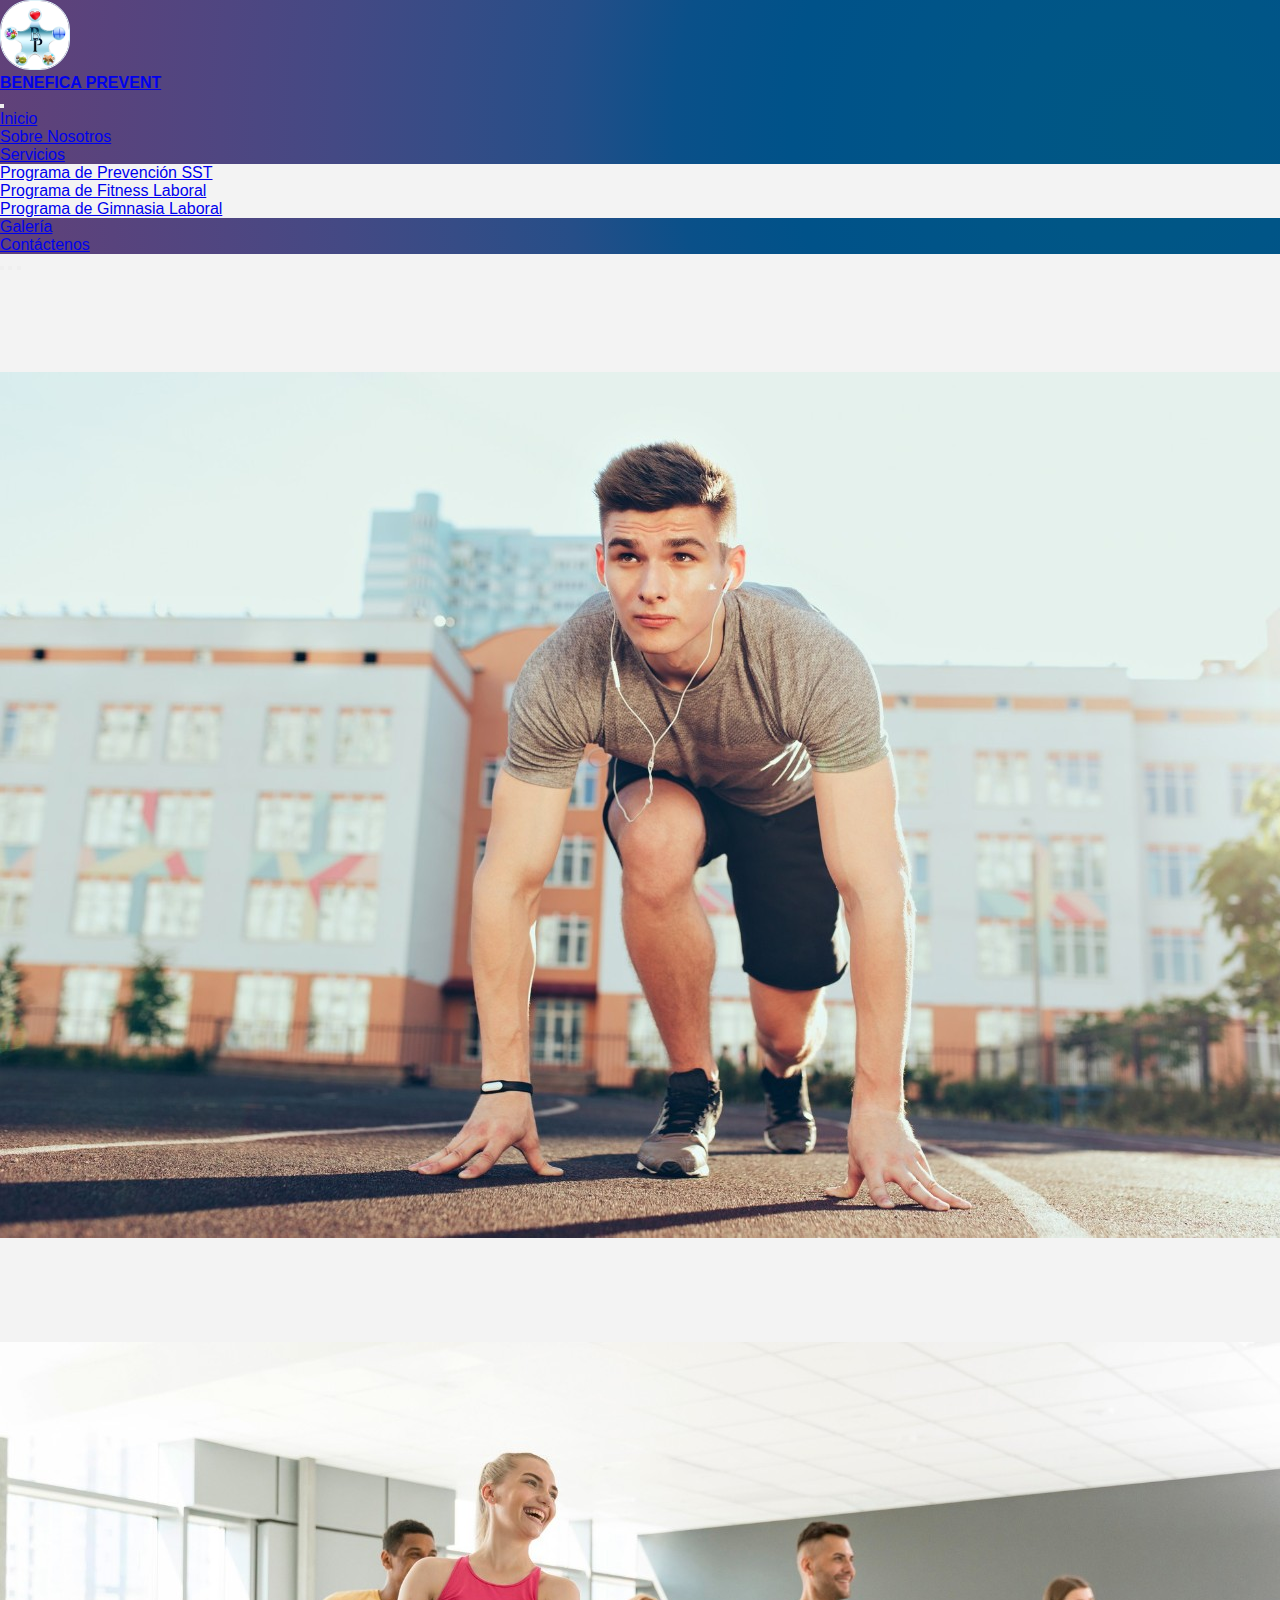
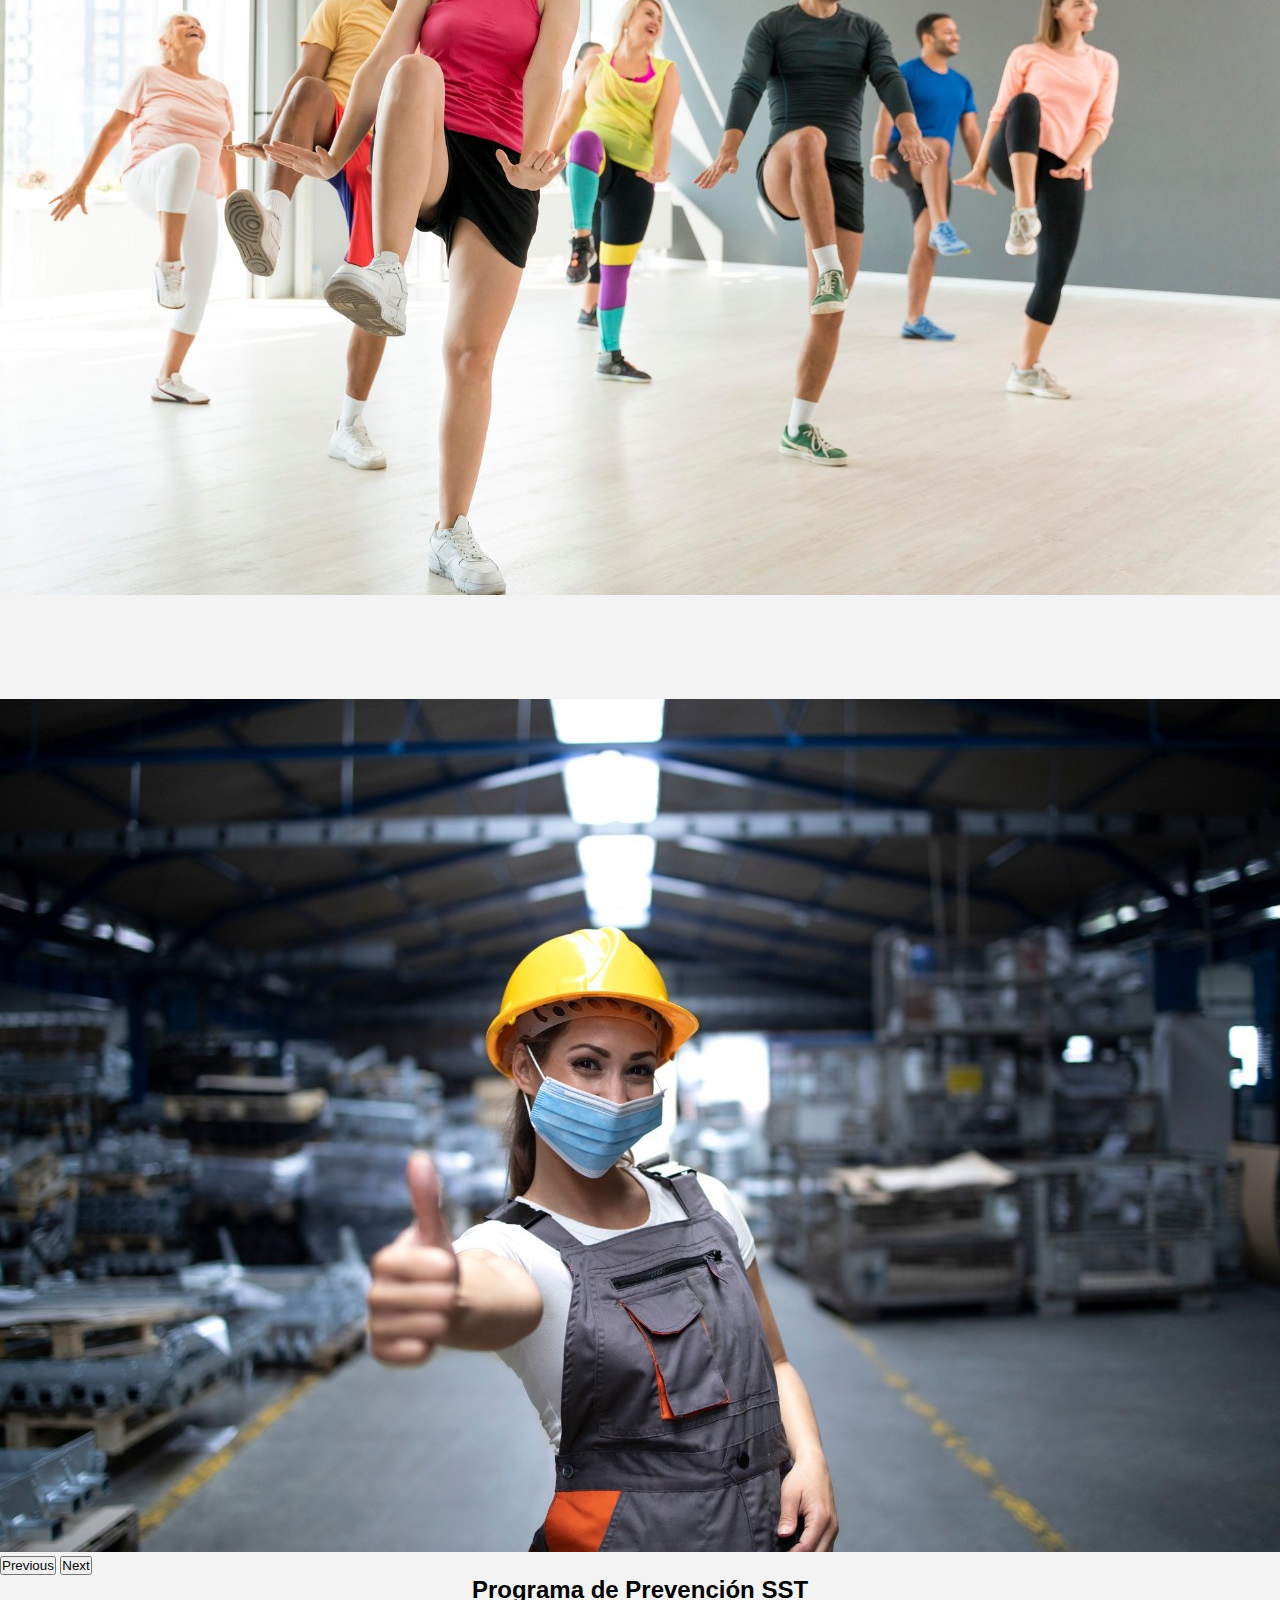
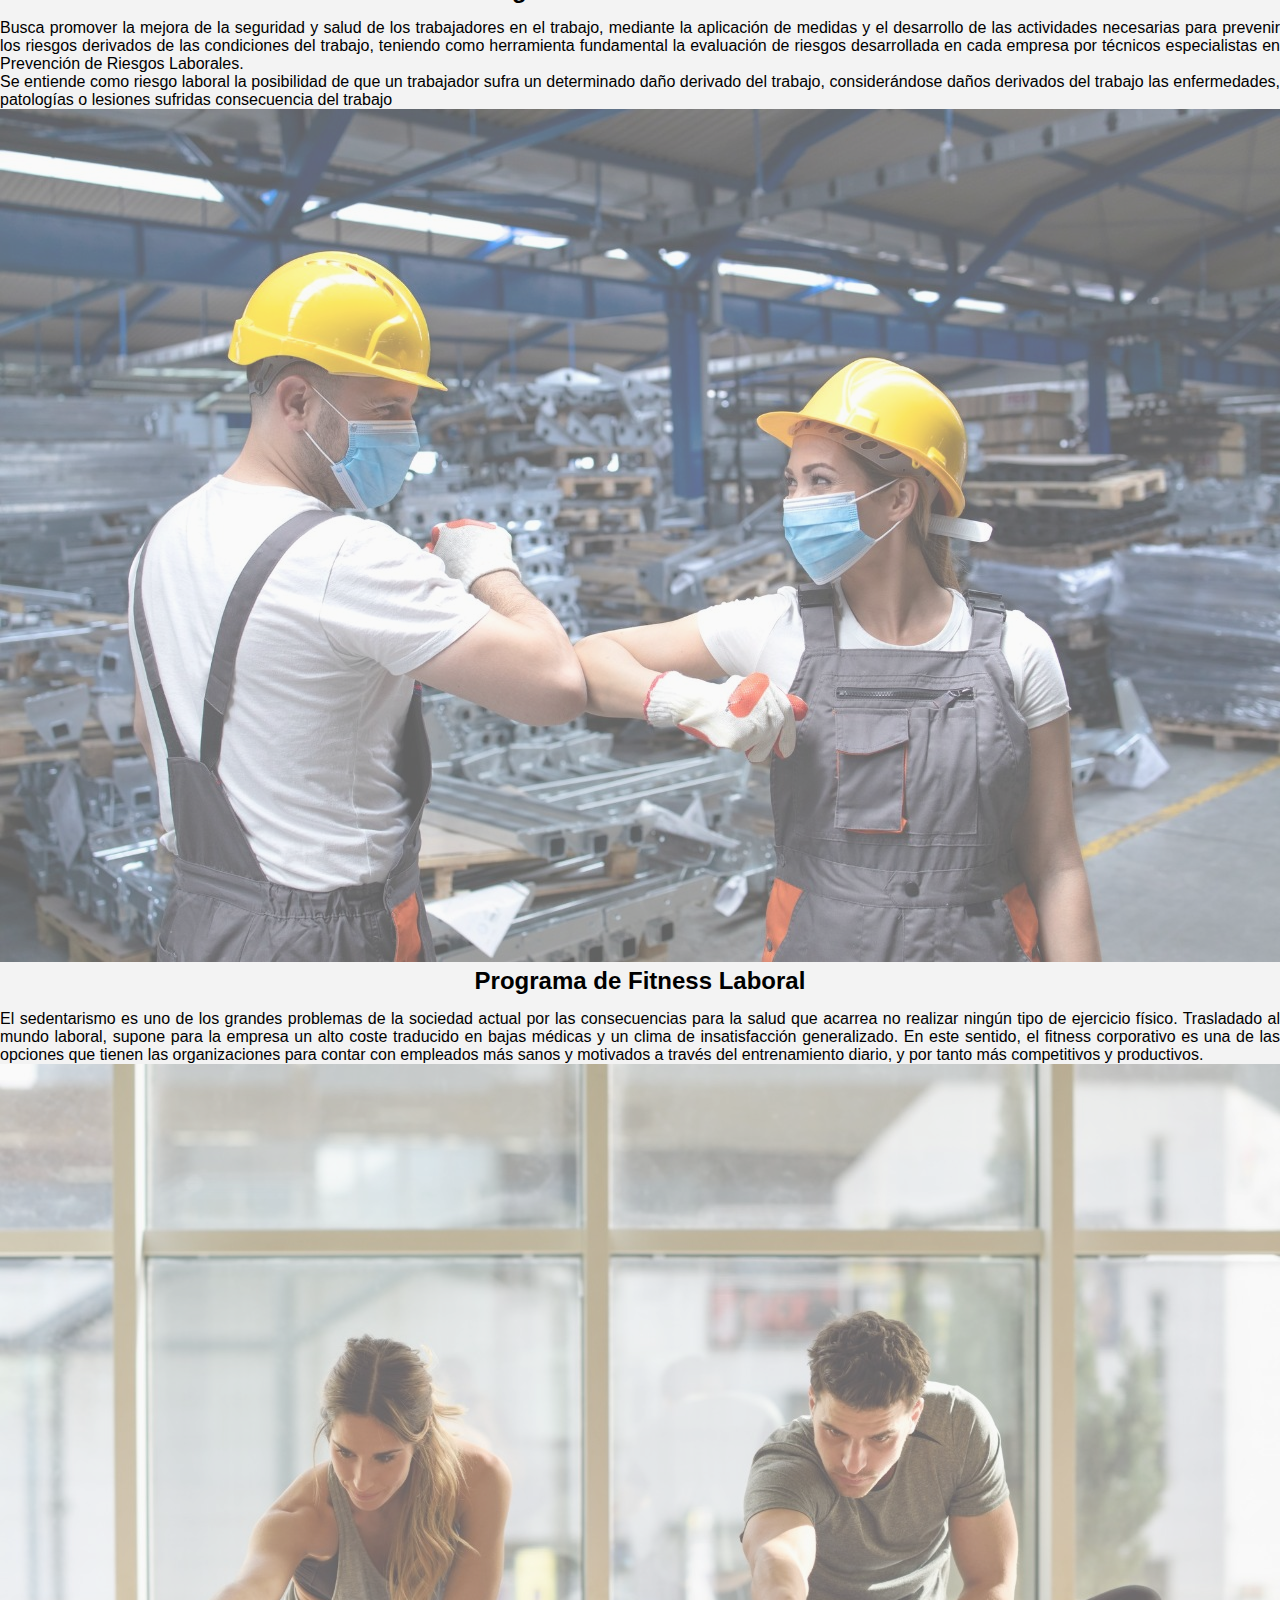
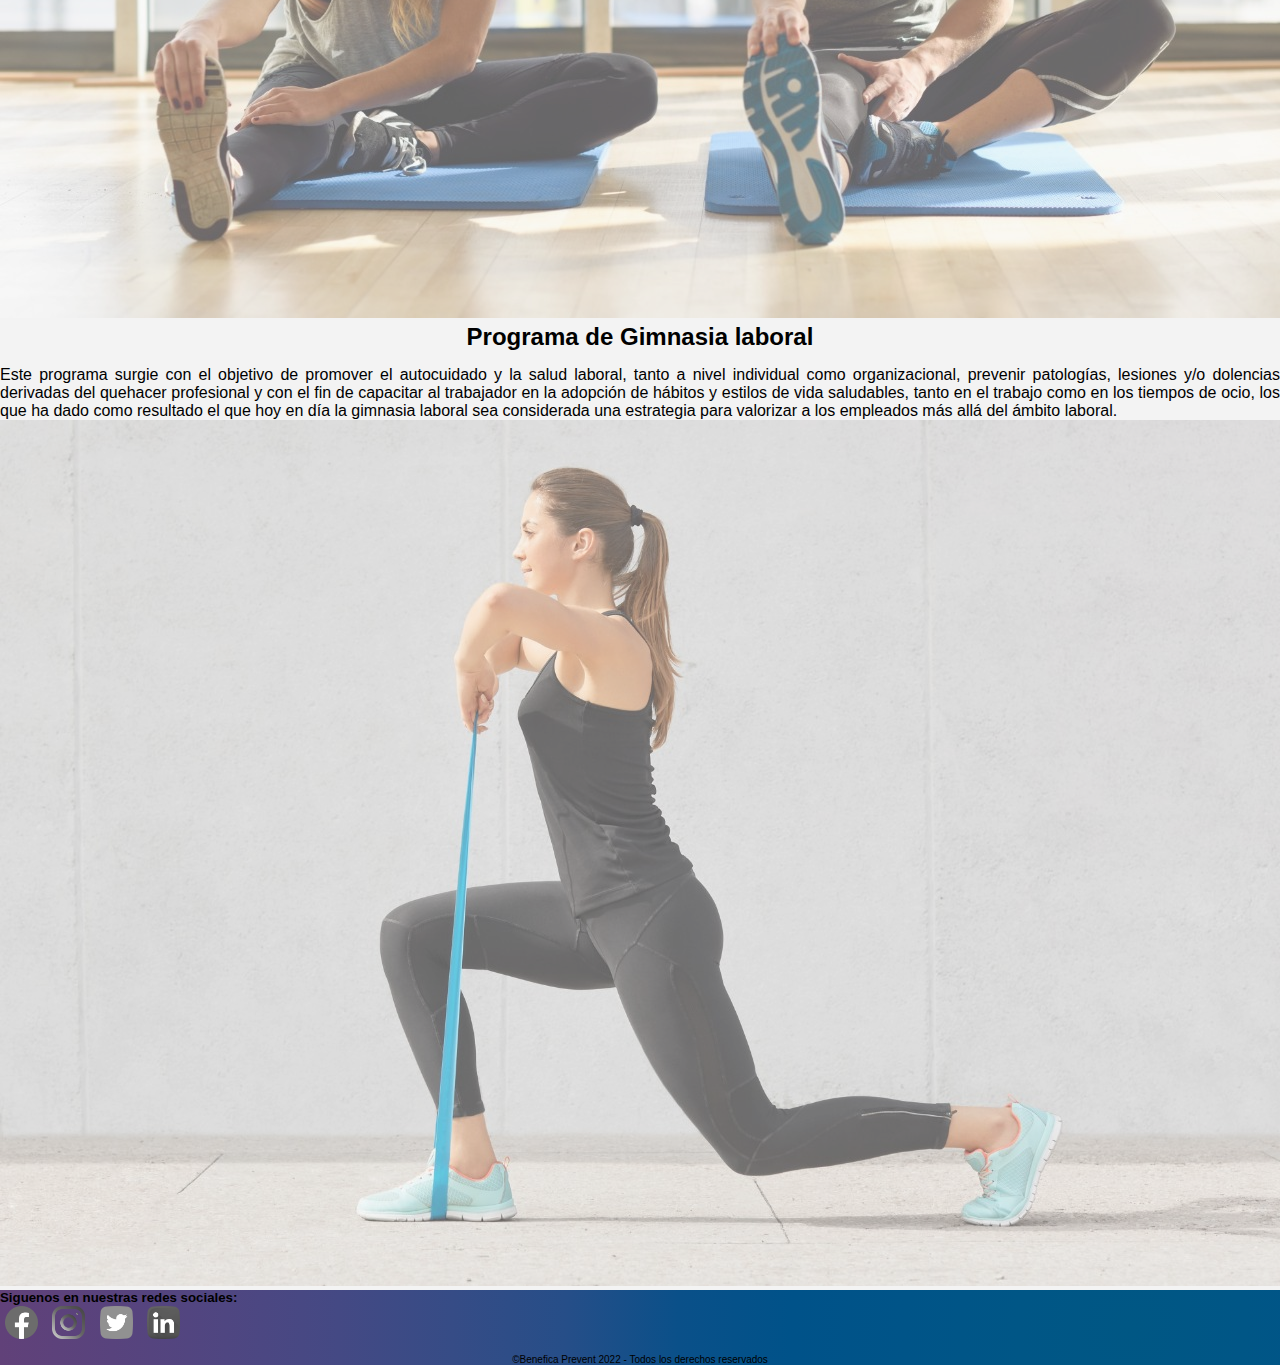
<file: index.html>
<!DOCTYPE html>
<html lang="es">
<head>
    <meta charset="UTF-8">
    <meta http-equiv="X-UA-Compatible" content="IE=edge">
    <meta name="viewport" content="width=device-width, initial-scale=1.0">
    <link href="https://cdn.jsdelivr.net/npm/bootstrap@5.2.0-beta1/dist/css/bootstrap.min.css" rel="stylesheet" integrity="sha384-0evHe/X+R7YkIZDRvuzKMRqM+OrBnVFBL6DOitfPri4tjfHxaWutUpFmBp4vmVor" crossorigin="anonymous">
    <link rel="stylesheet" href="./sass/estilos.css">


    <title>Benefica-prevent - Inicio</title>
    <meta name="keywords" content="saludable, ejercicio, yoga, relajación, deporte, online, alimentación, salud, bienestar ">
    <meta name="descripcion" content="Acompañamiento de emprendedores y profesionales en el área de la salud y el deporte, altamente comprometidos en la formación de programas de bienestar para la prevención y control de enfermedades laborales">


</head>

<body class="body">

    <!-- Barra de navegacion-------
     -->
    
    <nav class="navbar navbar-expand-lg fixed-top " >

        
        
        
        <div class="container-fluid tex">

            <nav class="navbar">
                <div class="container">
                  <a class="navbar-brand" href="./index.html">
                    <img class="logoempresa" src="./img/Logo_empresa.jpg" alt="Logo benefica" width="auto" height="70">
                  </a>
                </div>
            </nav>


            <a class="navbar-brand text-light textobenefica" href="./index.html"><h4 class="marca">BENEFICA PREVENT</h4></a>
          
            <button class="navbar-toggler" type="button" data-bs-toggle="collapse" data-bs-target="#navbarSupportedContent" aria-controls="navbarSupportedContent" aria-expanded="false" aria-label="Toggle navigation">
            <span class="navbar-toggler-icon"></span>
            </button>

            <div class="collapse navbar-collapse " id="navbarSupportedContent">

                <ul class="navbar-nav me-auto mb-2 mb-lg-0 ">

                    <li class="nav-item">
                      <a class="nav-link active text-light" aria-current="page" href="./index.html">Inicio</a>
                    </li>
                  
                    <li class="nav-item">
                      <a class="nav-link text-light" href="./html/sobre_Benefica.html">Sobre Nosotros</a>
                    </li>

                    <li class="nav-item dropdown">
                      <a class="nav-link dropdown-toggle text-light" href="#" id="navbarDropdown"    role="button"    data-bs-toggle="dropdown" aria-expanded="false">
                        Servicios
                      </a>
                    
                      <ul class="dropdown-menu" aria-labelledby="navbarDropdown" style="background-color:#f3f3f3">
                        <li><a class="dropdown-item" href="./html/prevencion-sst.html">Programa de Prevención SST</a></li>
                        <li><a class="dropdown-item" href="./html/fitness-laboral.html">Programa de Fitness Laboral</a></li>
                        <li><a class="dropdown-item" href="./html/gimnasia-laboral.html">Programa de Gimnasia Laboral</a></li>
                      </ul>
                    </li>
                  
                    <li class="nav-item">
                      <a class="nav-link text-light" href="./html/galeria.html">Galería</a>
                    </li>
                  
                    <li class="nav-item">
                      <a class="nav-link text-light" href="./html/contactenos.html">Contáctenos</a>
                    </li>
                
                
                </ul>

            </div>
            
        </div>
    </nav>
    

    <!-- Carrusel imagenes de portada -->
    
    <div id="carouselExampleIndicators" class="carousel carousel-dark slide" data-bs-ride="true">

        <div class="carousel-indicators">
            <button type="button" data-bs-target="#carouselExampleIndicators" data-bs-slide-to="0" class="active"     aria-current="true" aria-label="Slide 1"></button>
            <button type="button" data-bs-target="#carouselExampleIndicators" data-bs-slide-to="1" aria-label="Slide 2"></button>
            <button type="button" data-bs-target="#carouselExampleIndicators" data-bs-slide-to="2" aria-label="Slide 3"></button>
        </div>

        <div class="carousel-inner ">

            <div class="carousel-item active">
                <img src="./img/portada-5.jpeg" class="d-block w-75 container-fluid" alt="mujer sentada en colchoneta de ejercicio">
            </div>

            <div class="carousel-item">
                <img src="./img/portada-1.jpeg" class="d-block w-75 container-fluid" alt="personas entrenando en grupo">
            </div>

            <div class="carousel-item">
                <img src="./img/portada-6.jpeg" class="d-block w-75   container-fluid" alt="dos personas con casco se estan saludando con los codos">
            </div>

        </div>

        <button class="carousel-control-prev" type="button" data-bs-target="#carouselExampleIndicators" data-bs-slide="prev">
            <span class="carousel-control-prev-icon" aria-hidden="true"></span>
            <span class="visually-hidden" style="color: #080909">Previous</span>
        </button>

        <button class="carousel-control-next" type="button" data-bs-target="#carouselExampleIndicators" data-bs-slide="next">
            <span class="carousel-control-next-icon" aria-hidden="true"></span>
            <span class="visually-hidden">Next</span>
        </button>

    </div>


    <!-- portafolio de servicios -->
    
    <div class="container-fluid mt-5 mb-2 col-11 col-xxl-9 justifyText">

        <div class="row mb-3 ">

            <div class="col bg-light p-4 ms-2 me-2 ">
              <h2>Programa de Prevención SST</h2>
              <p> Busca promover la mejora de la seguridad y salud de los trabajadores en el trabajo, mediante la aplicación de medidas y el desarrollo de las actividades necesarias para prevenir los riesgos derivados de las condiciones del trabajo, teniendo como herramienta fundamental la evaluación de riesgos desarrollada en cada empresa por técnicos especialistas en Prevención de Riesgos Laborales.
              </p>
              <p>Se entiende como riesgo laboral la posibilidad de que un trabajador sufra un determinado daño derivado del trabajo, considerándose daños derivados del trabajo las enfermedades, patologías o lesiones sufridas consecuencia del trabajo
              </p>
            </div>

            <div class="col-12 col-lg-6 foto-1 ">
              <a href="./html/prevencion-sst.html">
              <img src="./img/portada-4.jpeg" class="d-block w-100" alt="trabajadores con casco de seguridad hombre y mujer">
            </a>
            </div>

        </div>

        <div class="row mb-3 ">
            
            <div class="col bg-dark p-5 ms-2 me-2 text-light">
              <h2>Programa de Fitness Laboral</h2>
              <p>El sedentarismo es uno de los grandes problemas de la sociedad actual por las consecuencias para la salud que acarrea no realizar ningún tipo de ejercicio físico. Trasladado al mundo laboral, supone para la empresa un alto coste traducido en bajas médicas y un clima de insatisfacción generalizado. En este sentido, el fitness corporativo es una de las opciones que tienen las organizaciones para contar con empleados más sanos y motivados a través del entrenamiento diario, y por tanto más competitivos y productivos.
              </p> 
            </div>

            <div class="col-12 col-lg-6 foto-2">
                <a href="./html/fitness-laboral.html">
                <img src="./img/fitness-3.jpeg" class="d-block w-100" alt="mujer y hombre se encuentran en el suelo estirando">
                </a>
            </div>

        </div>


        <div class="row ">

            <div class="col bg-light p-5 m-2 ">
              <h2>Programa de Gimnasia laboral</h2>
              <p>Este programa surgie con el objetivo de promover el autocuidado y la salud laboral, tanto a nivel individual como organizacional, prevenir patologías, lesiones y/o dolencias derivadas del quehacer profesional y con el fin de capacitar al trabajador en la adopción de hábitos y estilos de vida saludables, tanto en el trabajo como en los tiempos de ocio, los que ha dado como resultado el que hoy en día la gimnasia laboral sea considerada una estrategia para valorizar a los empleados más allá del ámbito laboral.
              </p>
            </div>

            <div class="col-12 col-lg-6 foto-3 ">
              <a href="./html/gimnasia-laboral.html">
              <img src="./img/fitness.jpeg" class="d-block w-100" alt="mujer estitando con cauchos de gimnasio">
              </a>
            </div>
  
        </div>

        
    </div>


    <!-- pie de pagina -->

    <footer class="piePagina text-center text-light ">

        <div class="container pt-2 pb-1">

            <div class="piePaginaTexto">

              <h5 id="Listas-deficion"> Siguenos en nuestras redes sociales:</h5>

            </div>
    
            <div class="piePaginaRedes"> 
                
                <a href="https://www.facebook.com/wilmar.celeita/" target="_blank">
                    <img src="./img/redesSociales/face.png" alt="logo facebook"></a>
    
                <a href="https://www.instagram.com/w_celeita/" target="_blank">
                    <img src="./img/redesSociales/insta.png" alt="logo instagram"></a>
    
                <a href="https://twitter.com/?lang=en" target="_blank"><img src="./img/redesSociales/twitter.png" alt="logo twitter"></a>

                <a href="https://www.linkedin.com/in/wilmar-alexander-6b33451b0/" target="_blank"><img src="./img/redesSociales/linke.png" alt="logo linkedin"></a>

            </div>
            
            <div class="piePaginaCopy">

                <p>&copy;Benefica Prevent 2022 - Todos los derechos reservados</p>

            </div>

        </div>

    </footer>




    <!-- boostrap -->
    <script src="https://cdn.jsdelivr.net/npm/bootstrap@5.2.0-beta1/dist/js/bootstrap.bundle.min.js" integrity="sha384-pprn3073KE6tl6bjs2QrFaJGz5/SUsLqktiwsUTF55Jfv3qYSDhgCecCxMW52nD2" crossorigin="anonymous"></script>


</body>
</html>
</file>
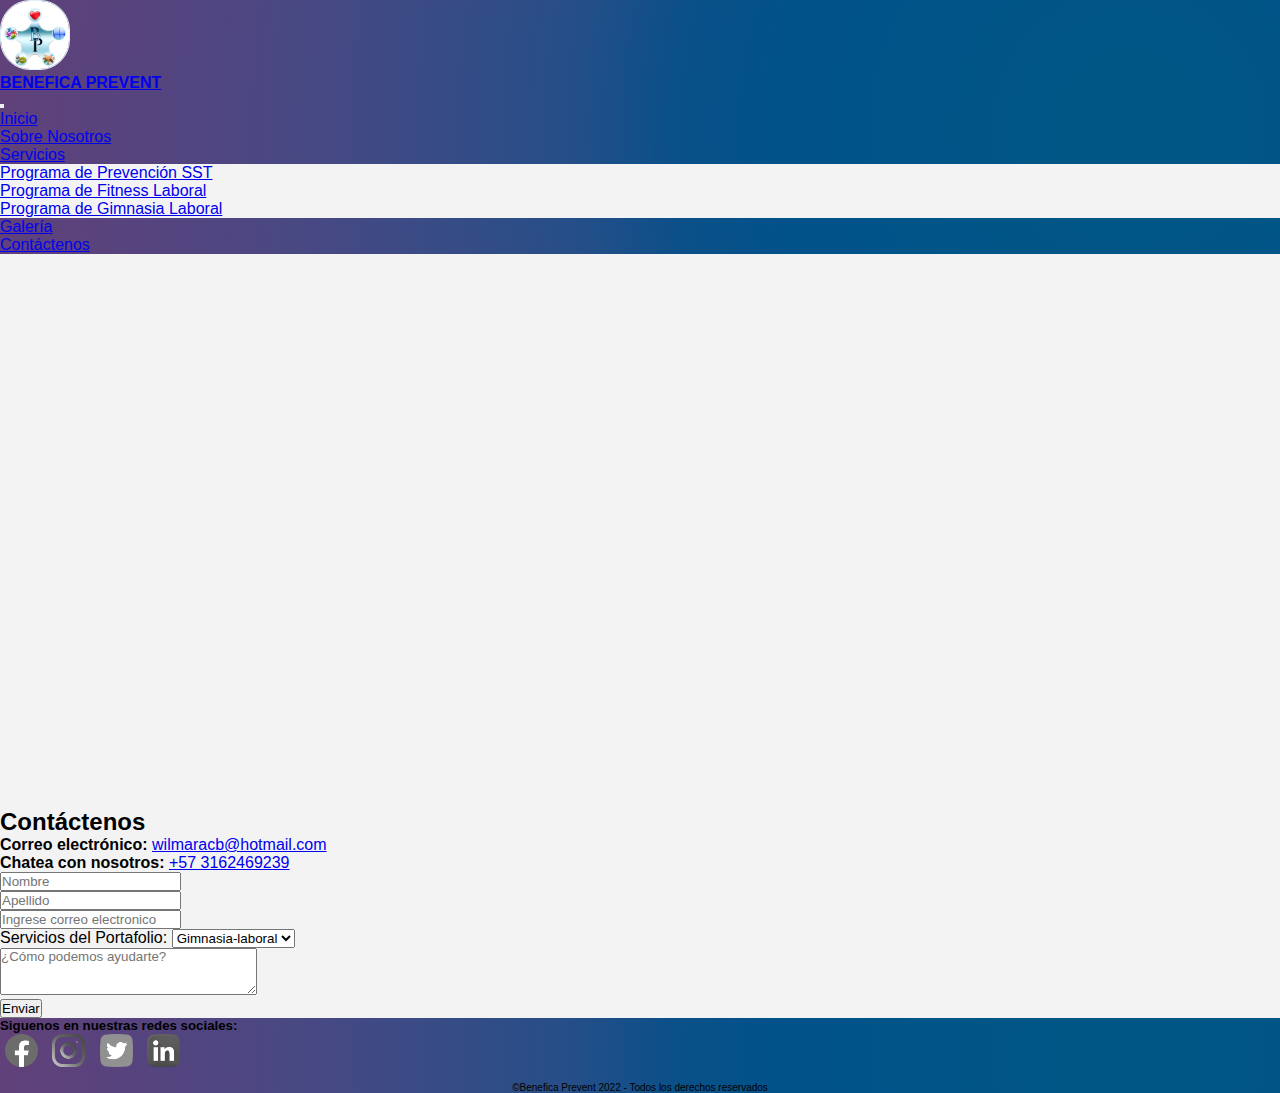
<file: html/contactenos.html>
<!DOCTYPE html>
<html lang="es">
<head>
    <meta charset="UTF-8">
    <meta http-equiv="X-UA-Compatible" content="IE=edge">
    <meta name="viewport" content="width=device-width, initial-scale=1.0">
    <link rel="stylesheet" href="../sass/estilos.css">
    <link href="https://cdn.jsdelivr.net/npm/bootstrap@5.2.0-beta1/dist/css/bootstrap.min.css" rel="stylesheet" integrity="sha384-0evHe/X+R7YkIZDRvuzKMRqM+OrBnVFBL6DOitfPri4tjfHxaWutUpFmBp4vmVor" crossorigin="anonymous">
    
    <title>Contactenos</title>
    <meta name="keywords" content="saludable, ejercicio, yoga, relajación, deporte, online, alimentación, salud, bienestar ">
    <meta name="descripcion" content="Acompañamiento de emprendedores y profesionales en el área de la salud y el deporte, altamente comprometidos en la formación de programas de bienestar para la prevención y control de enfermedades laborales">

</head>
<body class="body">




    <nav class="navbar navbar-expand-lg fixed-top ">

        
        
        
        <div class="container-fluid tex">
  
            <nav class="navbar">
                <div class="container">
                  <a class="navbar-brand" href="../index.html">
                    <img class="logoempresa" src="../img/Logo_empresa.jpg" alt="Logo benefica" width="auto" height="70">
                  </a>
                </div>
            </nav>
  
  
            <a class="navbar-brand text-light textobenefica" href="../index.html"><h4 class="marca">BENEFICA PREVENT</h4></a>
          
            <button class="navbar-toggler" type="button" data-bs-toggle="collapse" data-bs-target="#navbarSupportedContent" aria-controls="navbarSupportedContent" aria-expanded="false" aria-label="Toggle navigation">
            <span class="navbar-toggler-icon"></span>
            </button>
  
            <div class="collapse navbar-collapse" id="navbarSupportedContent">
  
                <ul class="navbar-nav me-auto mb-2 mb-lg-0 ">
  
                    <li class="nav-item">
                      <a class="nav-link active text-light" aria-current="page" href="../index.html">Inicio</a>
                    </li>
                  
                    <li class="nav-item">
                      <a class="nav-link text-light" href="./sobre_Benefica.html">Sobre Nosotros</a>
                    </li>
  
                    <li class="nav-item dropdown">
                      <a class="nav-link dropdown-toggle text-light" href="#" id="navbarDropdown"    role="button"    data-bs-toggle="dropdown" aria-expanded="false">
                        Servicios
                      </a>
                    
                      <ul class="dropdown-menu" aria-labelledby="navbarDropdown" style="background-color:#f3f3f3">
                        <li><a class="dropdown-item" href="./prevencion-sst.html">Programa de Prevención SST</a></li>
                        <li><a class="dropdown-item" href="./fitness-laboral.html">Programa de Fitness Laboral</a></li>
                        <li><a class="dropdown-item" href="./gimnasia-laboral.html">Programa de Gimnasia Laboral</a></li>
                      </ul>
                    </li>
                  
                    <li class="nav-item">
                      <a class="nav-link text-light" href="./galeria.html">Galería</a>
                    </li>
                  
                    <li class="nav-item">
                      <a class="nav-link text-light" href="./contactenos.html">Contáctenos</a>
                    </li>
                
                
                </ul>

  
            </div>
            
        </div>
    </nav>




    <section class="pb-5 pt-0">
        <grammarly-extension data-grammarly-shadow-root="true"
          style="position: absolute; top: 0px; left: 0px; pointer-events: none;"
          class="cGcvT"></grammarly-extension>
  
        <div class="container-fluid p-0 pb-md-5 col-11">
          <iframe class="map"
          src="https://www.google.com/maps/embed?pb=!1m18!1m12!1m3!1d3976.947030688576!2d-74.20201528467427!3d4.603508243773104!2m3!1f0!2f0!3f0!3m2!1i1024!2i768!4f13.1!3m3!1m2!1s0x8e3f9e395d87d21d%3A0x19df6e72331b8b70!2sColegio%20Llano%20Oriental!5e0!3m2!1sen!2sco!4v1656111218672!5m2!1sen!2sco" width="100%" height="450" style="border:0;" allowfullscreen="" loading="lazy" referrerpolicy="no-referrer-when-downgrade"></iframe>
        </div>
  
        
        <div class="container">
  
          <div class="row mt-5">
  
            <div class="col-12 col-md-6 col-lg-5">
  
              <h2>
  
                <font style="vertical-align: inherit;">Contáctenos</font>
  
              </h2>
  
              <p class=" mt-5">
  
                <strong>
                <font style="vertical-align: inherit;">Correo electrónico:</font>
                </strong>
  
                <a href="https://outlook.live.com/mail/0/" target="_blank">
  
                <font style="vertical-align: inherit;">wilmaracb@hotmail.com</font>
                </a>
  
              </p>
  
              <p class=" ">
  
                <strong>
  
                  <font style="vertical-align: inherit;">Chatea con nosotros:</font>
  
                </strong>
  
                <a href="https://api.whatsapp.com/send?phone=+573162469239" target="_blank">
                  <font style="vertical-align: inherit;">+57 3162469239</font>
                </a>
              </p>
  
  
            </div>
  
  
            <div class="col-12 col-md-6 ms-auto pt-5 pt-md-0">
  
              <form>
                <div class="row">
                  <div class="col">
                    <input type="text" class="form-control"
                      placeholder="Nombre">
  
                  </div>
                  <div class="col">
                    <input type="text" class="form-control"
                      placeholder="Apellido">
                  </div>
                </div>
  
  
                <div class="row mt-4">
                  <div class="col">
                    <input type="email" class="form-control"
                      placeholder="Ingrese correo electronico">
                  </div>
                </div>
  
                <div class="row mt-4">  
  
                  <div class="col">
                    <label for="Servicios de portafolio" class="form-control">Servicios del Portafolio:</label>
  
                    <select name="paises" id="paises">
                      <option value="00"> Gimnasia-laboral</option>
                      <option value="01"> Prevencion-sst</option>
                      <option value="02"> Fitness-laboral</option>
                    </select>
  
                  </div>  
              </div>
  
                <!-- <div class="row mt-4">
                  <div class="col">
                    <input type="email" class="form-control" placeholder="Tema">
                  </div>
                </div> -->
  
                <div class="row mt-4">
                  <div class="col">
                    <textarea class="form-control border border-secondary"
                      name="message" rows="3" cols="30" placeholder="¿Cómo podemos ayudarte?"
                       spellcheck="false"></textarea>
                  </div>
  
                </div>
  
                <div class="row mt-4">
                  <div class="col">
                    <button type="submit" class="btn btn-primary">
  
                            <font style="vertical-align: inherit;">Enviar</font>
  
                    </button>
                  </div>
                  
                </div>
  
              </form>
  
            </div>
  
          </div>
  
        </div>
  
      </section>
  









      <footer class="piePagina text-center text-light ">

        <div class="container pt-2 pb-1">
  
            <div class="piePaginaTexto">
  
              <h5 id="Listas-deficion"> Siguenos en nuestras redes sociales:</h5>
  
            </div>
    
            <div class="piePaginaRedes"> 
                
                <a href="https://www.facebook.com/wilmar.celeita/" target="_blank">
                    <img src="../img/redesSociales/face.png" alt="logo facebook"></a>
    
                <a href="https://www.instagram.com/w_celeita/" target="_blank">
                    <img src="../img/redesSociales/insta.png" alt="logo instagram"></a>
    
                <a href="https://twitter.com/?lang=en" target="_blank"><img src="../img/redesSociales/twitter.png" alt="logo twitter"></a>
  
                <a href="https://www.linkedin.com/in/wilmar-alexander-6b33451b0/" target="_blank"><img src="../img/redesSociales/linke.png" alt="logo linkedin"></a>
  
            </div>
            
            <div class="piePaginaCopy">
  
                <p>&copy;Benefica Prevent 2022 - Todos los derechos reservados</p>
  
            </div>
  
        </div>
  
    </footer>
      
          <script src="https://cdn.jsdelivr.net/npm/bootstrap@5.2.0-beta1/dist/js/bootstrap.bundle.min.js" integrity="sha384-pprn3073KE6tl6bjs2QrFaJGz5/SUsLqktiwsUTF55Jfv3qYSDhgCecCxMW52nD2" crossorigin="anonymous"></script>


    
</body>
</html>
</file>
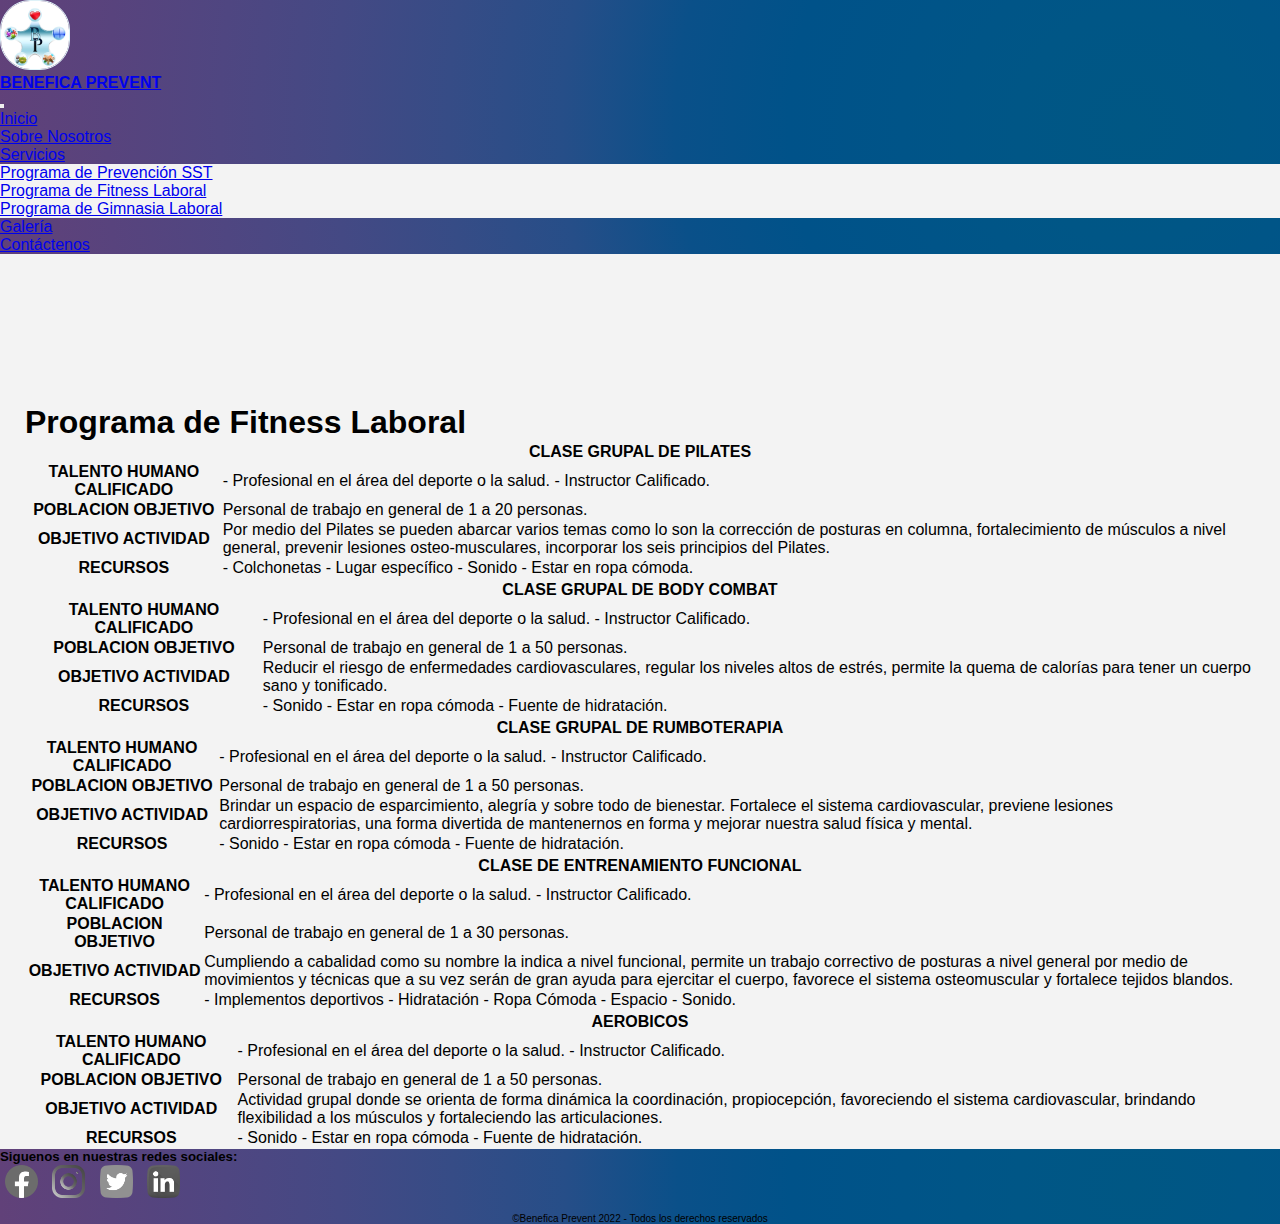
<file: html/fitness-laboral.html>
<!DOCTYPE html>
<html lang="es">
<head>
    <meta charset="UTF-8">
    <meta http-equiv="X-UA-Compatible" content="IE=edge">
    <meta name="viewport" content="width=device-width, initial-scale=1.0">
    <link rel="stylesheet" href="../sass/estilos.css">
    <link href="https://cdn.jsdelivr.net/npm/bootstrap@5.2.0-beta1/dist/css/bootstrap.min.css" rel="stylesheet" integrity="sha384-0evHe/X+R7YkIZDRvuzKMRqM+OrBnVFBL6DOitfPri4tjfHxaWutUpFmBp4vmVor" crossorigin="anonymous">
    
    <title>Programa_de_Fitness_Laboral</title>
    <meta name="keywords" content="saludable, ejercicio, yoga, relajación, deporte, online, alimentación, salud, bienestar ">
    <meta name="descripcion" content="Acompañamiento de emprendedores y profesionales en el área de la salud y el deporte, altamente comprometidos en la formación de programas de bienestar para la prevención y control de enfermedades laborales">

  </head>
<body class="body">


        <nav class="navbar navbar-expand-lg fixed-top " >

        
        
        
            <div class="container-fluid tex">
      
                <nav class="navbar">
                    <div class="container">
                      <a class="navbar-brand" href="../index.html">
                        <img class="logoempresa" src="../img/Logo_empresa.jpg" alt="Logo benefica" width="auto" height="70">
                      </a>
                    </div>
                </nav>
      
      
                <a class="navbar-brand text-light textobenefica" href="../index.html"><h4 class="marca">BENEFICA PREVENT</h4></a>
              
                <button class="navbar-toggler" type="button" data-bs-toggle="collapse" data-bs-target="#navbarSupportedContent" aria-controls="navbarSupportedContent" aria-expanded="false" aria-label="Toggle navigation">
                <span class="navbar-toggler-icon"></span>
                </button>
      
                <div class="collapse navbar-collapse" id="navbarSupportedContent">
      
                    <ul class="navbar-nav me-auto mb-2 mb-lg-0 ">
      
                        <li class="nav-item">
                          <a class="nav-link active text-light" aria-current="page" href="../index.html">Inicio</a>
                        </li>
                      
                        <li class="nav-item">
                          <a class="nav-link text-light" href="./sobre_Benefica.html">Sobre Nosotros</a>
                        </li>
      
                        <li class="nav-item dropdown">
                          <a class="nav-link dropdown-toggle text-light" href="#" id="navbarDropdown"    role="button"    data-bs-toggle="dropdown" aria-expanded="false">
                            Servicios
                          </a>
                        
                          <ul class="dropdown-menu" aria-labelledby="navbarDropdown" style="background-color:#f3f3f3">
                            <li><a class="dropdown-item" href="./prevencion-sst.html">Programa de Prevención SST</a></li>
                            <li><a class="dropdown-item" href="./fitness-laboral.html">Programa de Fitness Laboral</a></li>
                            <li><a class="dropdown-item" href="./gimnasia-laboral.html">Programa de Gimnasia Laboral</a></li>
                          </ul>
                        </li>
                      
                        <li class="nav-item">
                          <a class="nav-link text-light" href="./galeria.html">Galería</a>
                        </li>
                      
                        <li class="nav-item">
                          <a class="nav-link text-light" href="./contactenos.html">Contáctenos</a>
                        </li>
                    
                    
                    </ul>

      
                </div>
                
            </div>
        </nav>


        <div class="serviciosBenefica">

            <div class="text-center">
                <h1> Programa de Fitness Laboral</h1>
            </div>
    
            <table class="table table-secondary border border-dark table-bordered mt-5  ">
    
                <thead>
    
                  <tr>
                    <th class="text-center" colspan="2">CLASE GRUPAL DE PILATES</th>
                  </tr>
                  
                </thead>
    
                <tbody>
    
                  <tr>
                    <th scope="row">TALENTO HUMANO CALIFICADO</th>
                    <td colspan="2">-	Profesional en el área del deporte o la salud. -	Instructor Calificado.</td>
                  </tr>
    
                  <tr>
                    <th scope="row">POBLACION OBJETIVO</th>
                    <td>Personal de trabajo en general de 1 a 20 personas.</td>
                  </tr>
    
                  <tr>
                    <th scope="row">OBJETIVO ACTIVIDAD</th>
                    <td>Por medio del Pilates se pueden abarcar varios temas como lo son la corrección de posturas en columna, fortalecimiento de músculos a nivel general, prevenir lesiones osteo-musculares, incorporar los seis principios del Pilates.</td>
                  </tr>
    
                  <tr>
                    <th scope="row">RECURSOS</th>
                    <td>- Colchonetas	- Lugar específico	- Sonido	- Estar en ropa cómoda.</td>
                  </tr>
    
                </tbody>
    
            </table>

            
            <table class="table table-primary border border-dark table-bordered mt-5 ">
    
              <thead>
    
                <tr>
                  <th class="text-center" colspan="2">CLASE GRUPAL DE BODY COMBAT</th>
                </tr>
                
              </thead>
    
              <tbody>
    
                <tr>
                  <th scope="row">TALENTO HUMANO CALIFICADO</th>
                  <td>-	Profesional en el área del deporte o la salud. -	Instructor Calificado.</td>
                </tr>
    
                <tr>
                  <th scope="row">POBLACION OBJETIVO</th>
                  <td>Personal de trabajo en general de 1 a 50 personas.</td>
                </tr>
    
                <tr>
                  <th scope="row">OBJETIVO ACTIVIDAD</th>
                  <td>Reducir el riesgo de enfermedades cardiovasculares, regular los niveles altos de estrés, permite la quema de calorías para tener un cuerpo sano y tonificado.</td>
                </tr>
    
                <tr>
                  <th scope="row">RECURSOS</th>
                  <td>- Sonido	- Estar en ropa cómoda	- Fuente de hidratación.</td>
                </tr>
    
              </tbody>
    
            </table>
    
            <table class="table table-secondary border border-dark table-bordered mt-5  ">
    
              <thead>
  
                <tr>
                  <th class="text-center" colspan="2">CLASE GRUPAL DE RUMBOTERAPIA</th>
                </tr>
                
              </thead>
  
              <tbody>
  
                <tr>
                  <th scope="row">TALENTO HUMANO CALIFICADO</th>
                  <td colspan="2">-	Profesional en el área del deporte o la salud. -	Instructor Calificado.</td>
                </tr>
  
                <tr>
                  <th scope="row">POBLACION OBJETIVO</th>
                  <td>Personal de trabajo en general de 1 a 50 personas.</td>
                </tr>
  
                <tr>
                  <th scope="row">OBJETIVO ACTIVIDAD</th>
                  <td>Brindar un espacio de esparcimiento, alegría y sobre todo de bienestar. Fortalece el sistema cardiovascular, previene lesiones cardiorrespiratorias, una forma divertida de mantenernos en forma y mejorar nuestra salud física y mental.</td>
                </tr>
  
                <tr>
                  <th scope="row">RECURSOS</th>
                  <td>- Sonido	- Estar en ropa cómoda	- Fuente de hidratación.</td>
                </tr>
  
              </tbody>
  
            </table>

          
            <table class="table table-primary border border-dark table-bordered mt-5 ">
  
            <thead>
  
              <tr>
                <th class="text-center" colspan="2">CLASE DE ENTRENAMIENTO FUNCIONAL</th>
              </tr>
              
            </thead>
  
            <tbody>
  
              <tr>
                <th scope="row">TALENTO HUMANO CALIFICADO</th>
                <td>-	Profesional en el área del deporte o la salud. -	Instructor Calificado.</td>
              </tr>
  
              <tr>
                <th scope="row">POBLACION OBJETIVO</th>
                <td>Personal de trabajo en general de 1 a 30 personas.</td>
              </tr>
  
              <tr>
                <th scope="row">OBJETIVO ACTIVIDAD</th>
                <td>Cumpliendo a cabalidad como su nombre la indica a nivel funcional, permite un trabajo correctivo de posturas a nivel general por medio de movimientos y técnicas que a su vez serán de gran ayuda para ejercitar el cuerpo, favorece el sistema osteomuscular y fortalece tejidos blandos.</td>
              </tr>
  
              <tr>
                <th scope="row">RECURSOS</th>
                <td>- Implementos deportivos	- Hidratación	- Ropa Cómoda	- Espacio - Sonido.</td>
              </tr>
  
            </tbody>
  
            </table>

            <table class="table table-secondary border border-dark table-bordered mt-5 mb-5 ">
    
              <thead>
  
                <tr>
                  <th class="text-center" colspan="2">AEROBICOS</th>
                </tr>
                
              </thead>
  
              <tbody>
  
                <tr>
                  <th scope="row">TALENTO HUMANO CALIFICADO</th>
                  <td colspan="2">-	Profesional en el área del deporte o la salud. -	Instructor Calificado.</td>
                </tr>
  
                <tr>
                  <th scope="row">POBLACION OBJETIVO</th>
                  <td>Personal de trabajo en general de 1 a 50 personas.</td>
                </tr>
  
                <tr>
                  <th scope="row">OBJETIVO ACTIVIDAD</th>
                  <td>Actividad grupal donde se orienta de forma dinámica la coordinación, propiocepción, favoreciendo el sistema cardiovascular, brindando flexibilidad a los músculos y fortaleciendo las articulaciones.</td>
                </tr>
  
                <tr>
                  <th scope="row">RECURSOS</th>
                  <td>- Sonido	- Estar en ropa cómoda	- Fuente de hidratación.</td>
                </tr>
  
              </tbody>
  
            </table>





        </div>


        <footer class="piePagina text-center text-light ">

          <div class="container pt-2 pb-1">
    
              <div class="piePaginaTexto">
    
                <h5 id="Listas-deficion"> Siguenos en nuestras redes sociales:</h5>
    
              </div>
      
              <div class="piePaginaRedes"> 
                <div class="piePaginaRedes"> 
              <div class="piePaginaRedes"> 
                  
                  <a href="https://www.facebook.com/wilmar.celeita/" target="_blank">
                      <img src="../img/redesSociales/face.png" alt="logo facebook"></a>
      
                  <a href="https://www.instagram.com/w_celeita/" target="_blank">
                      <img src="../img/redesSociales/insta.png" alt="logo instagram"></a>
      
                  <a href="https://twitter.com/?lang=en" target="_blank"><img src="../img/redesSociales/twitter.png" alt="logo twitter"></a>
    
                  <a href="https://www.linkedin.com/in/wilmar-alexander-6b33451b0/" target="_blank"><img src="../img/redesSociales/linke.png" alt="logo linkedin"></a>
    
              </div>
              
              <div class="piePaginaCopy">
    
                  <p>&copy;Benefica Prevent 2022 - Todos los derechos reservados</p>
    
              </div>
    
          </div>
    
      </footer>
      
      
        <script src="https://cdn.jsdelivr.net/npm/bootstrap@5.2.0-beta1/dist/js/bootstrap.bundle.min.js" integrity="sha384-pprn3073KE6tl6bjs2QrFaJGz5/SUsLqktiwsUTF55Jfv3qYSDhgCecCxMW52nD2" crossorigin="anonymous"></script>



</body>
</html>
</file>
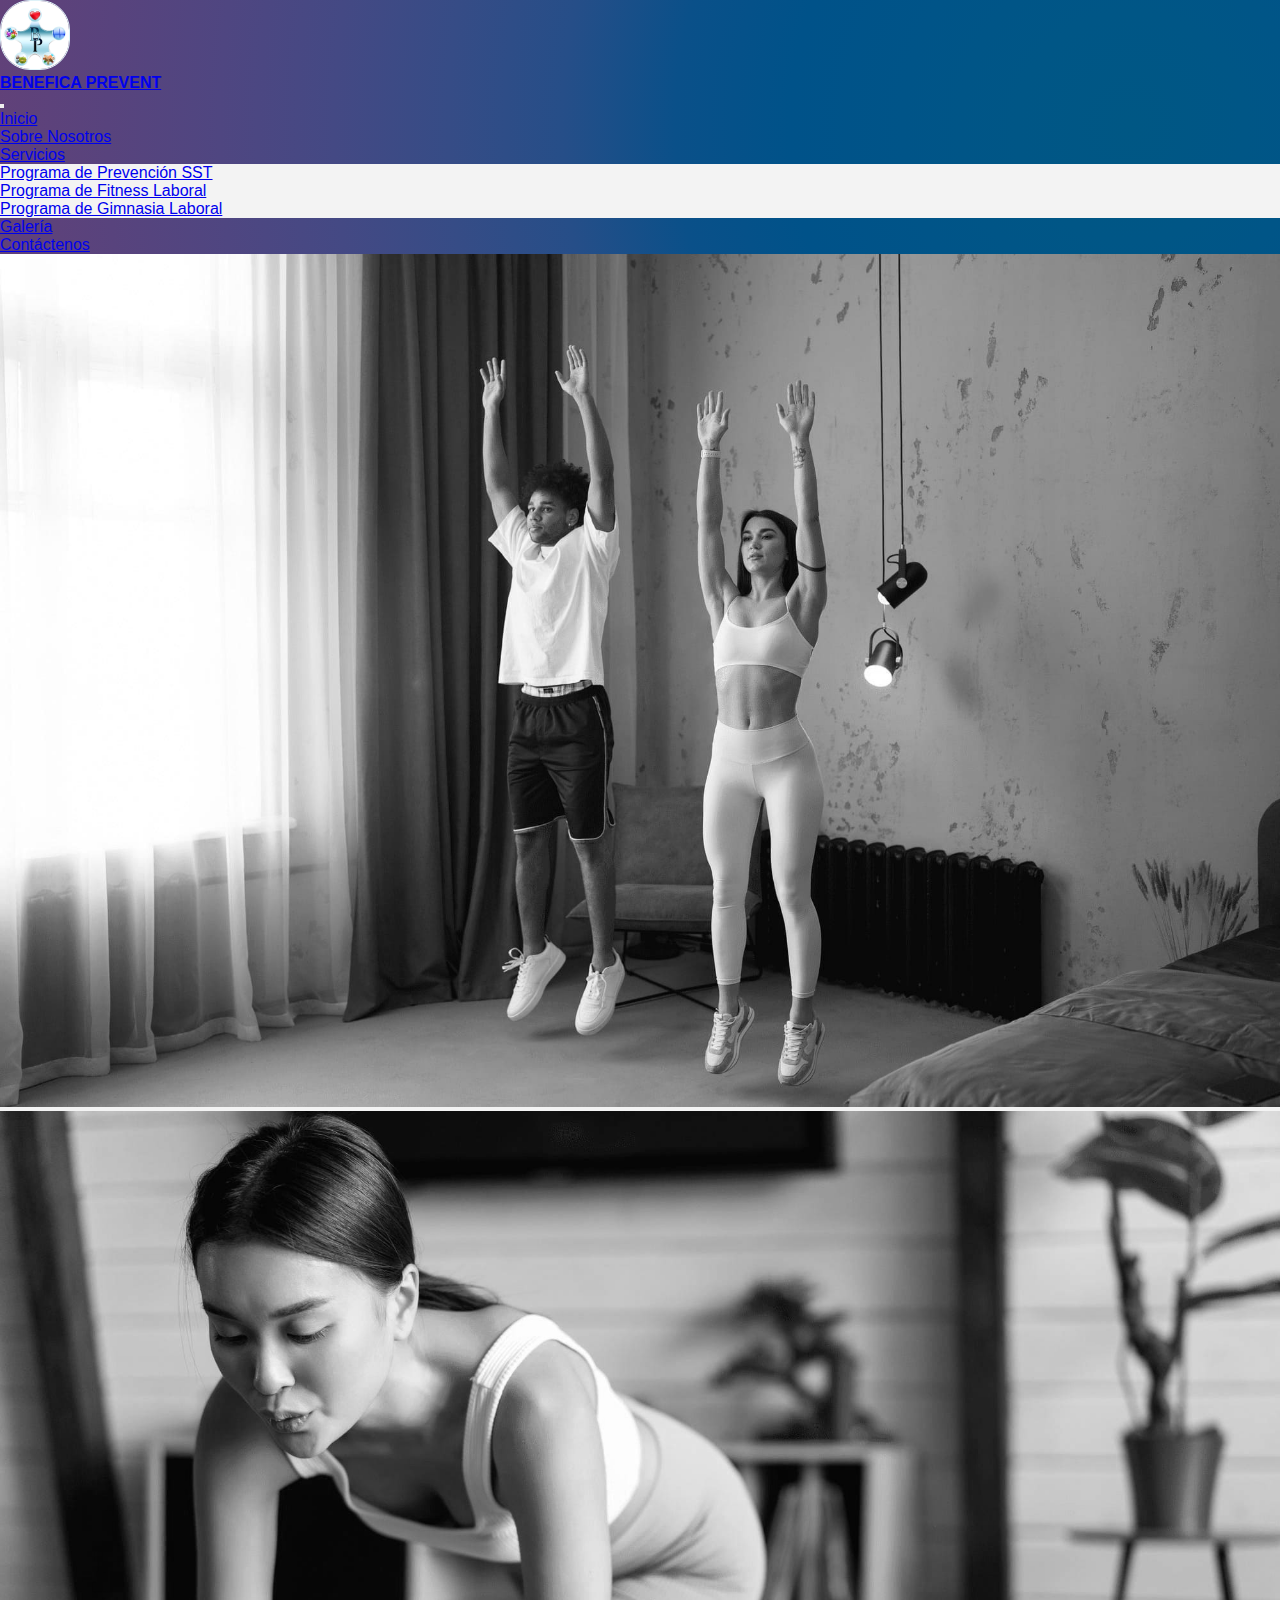
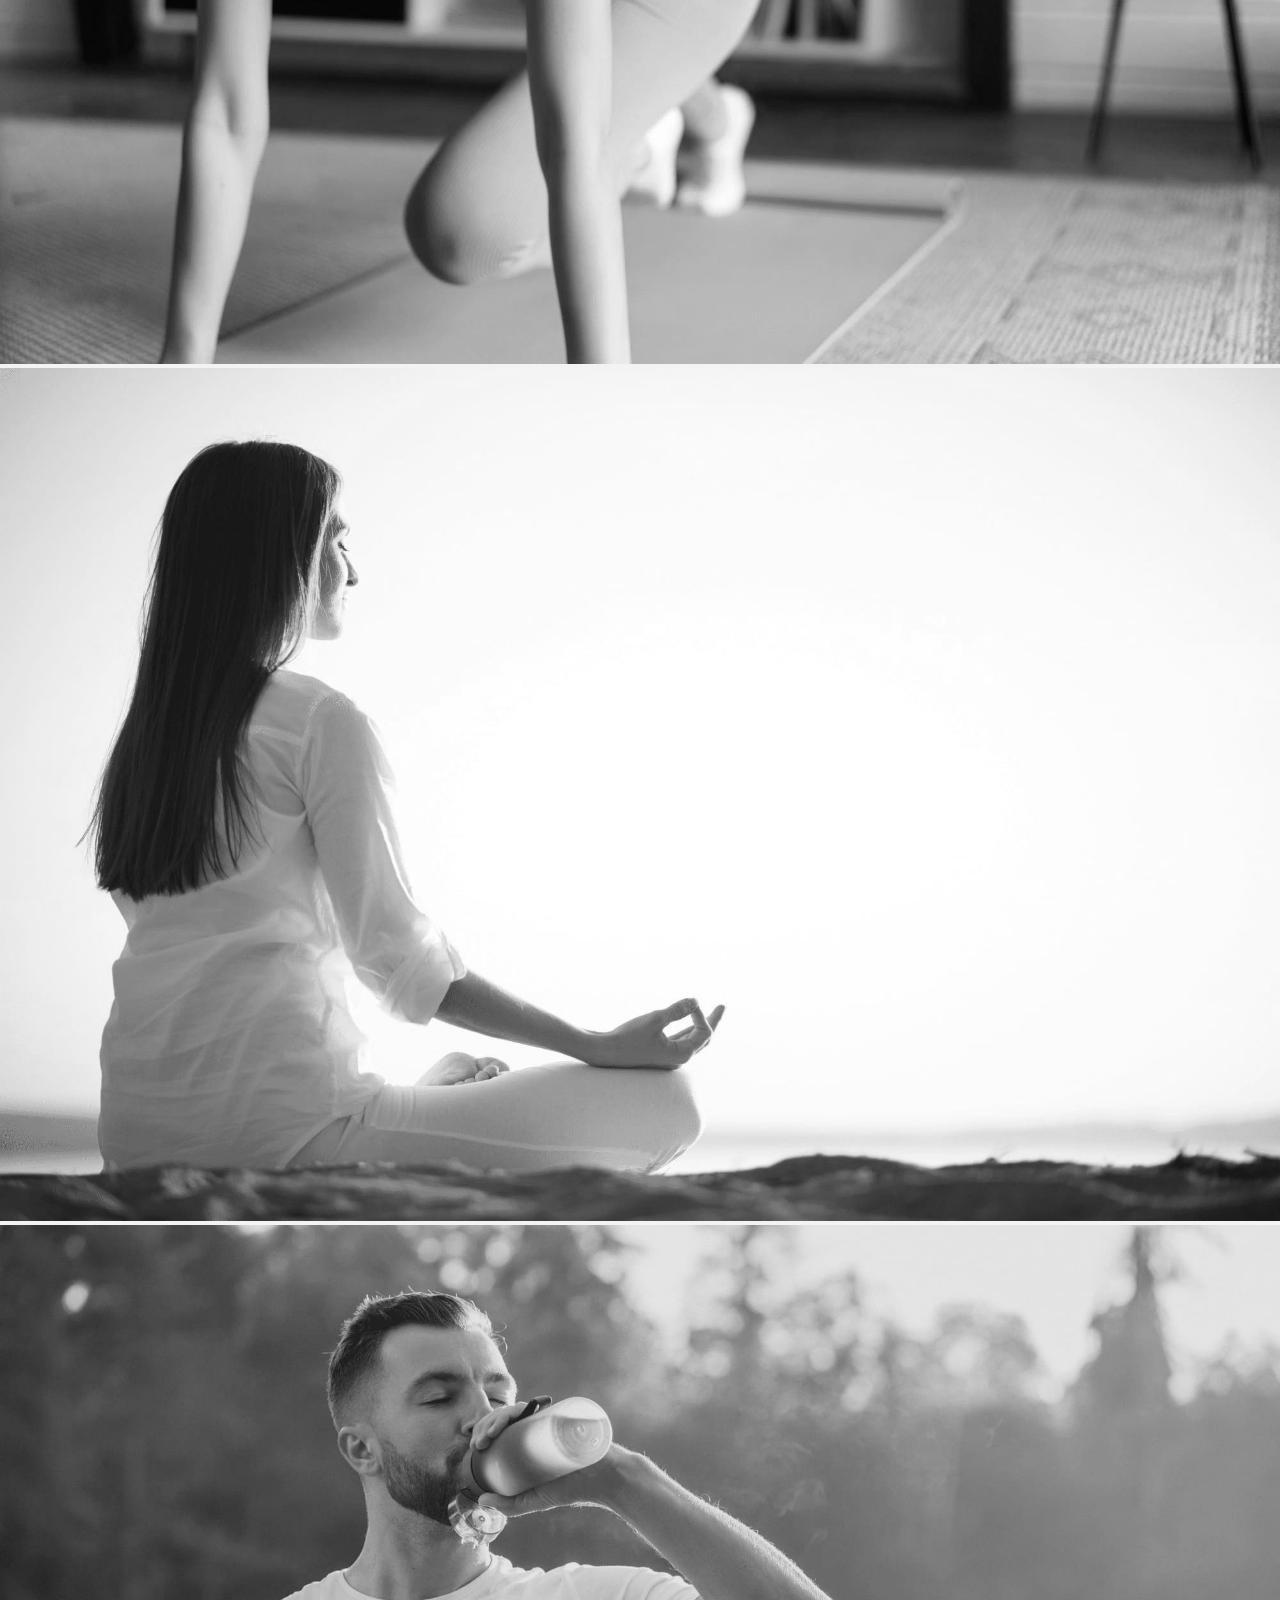
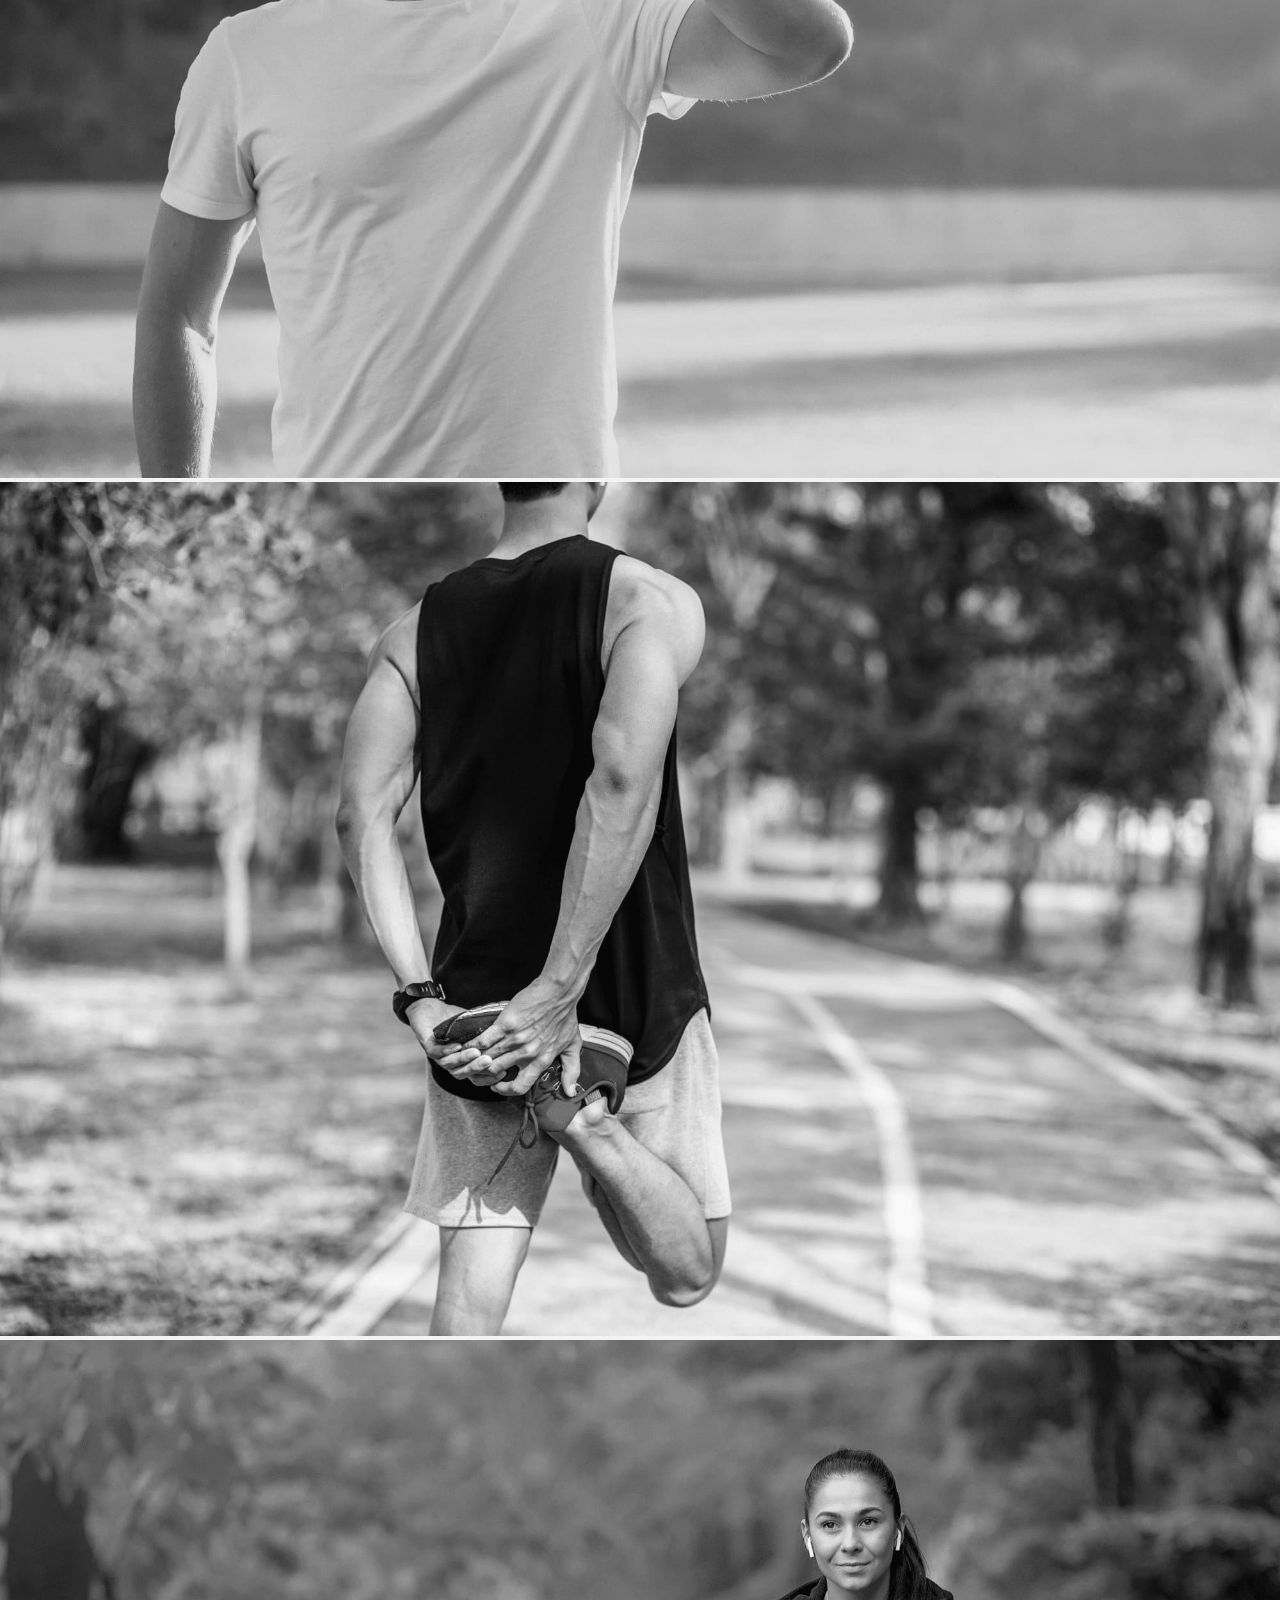
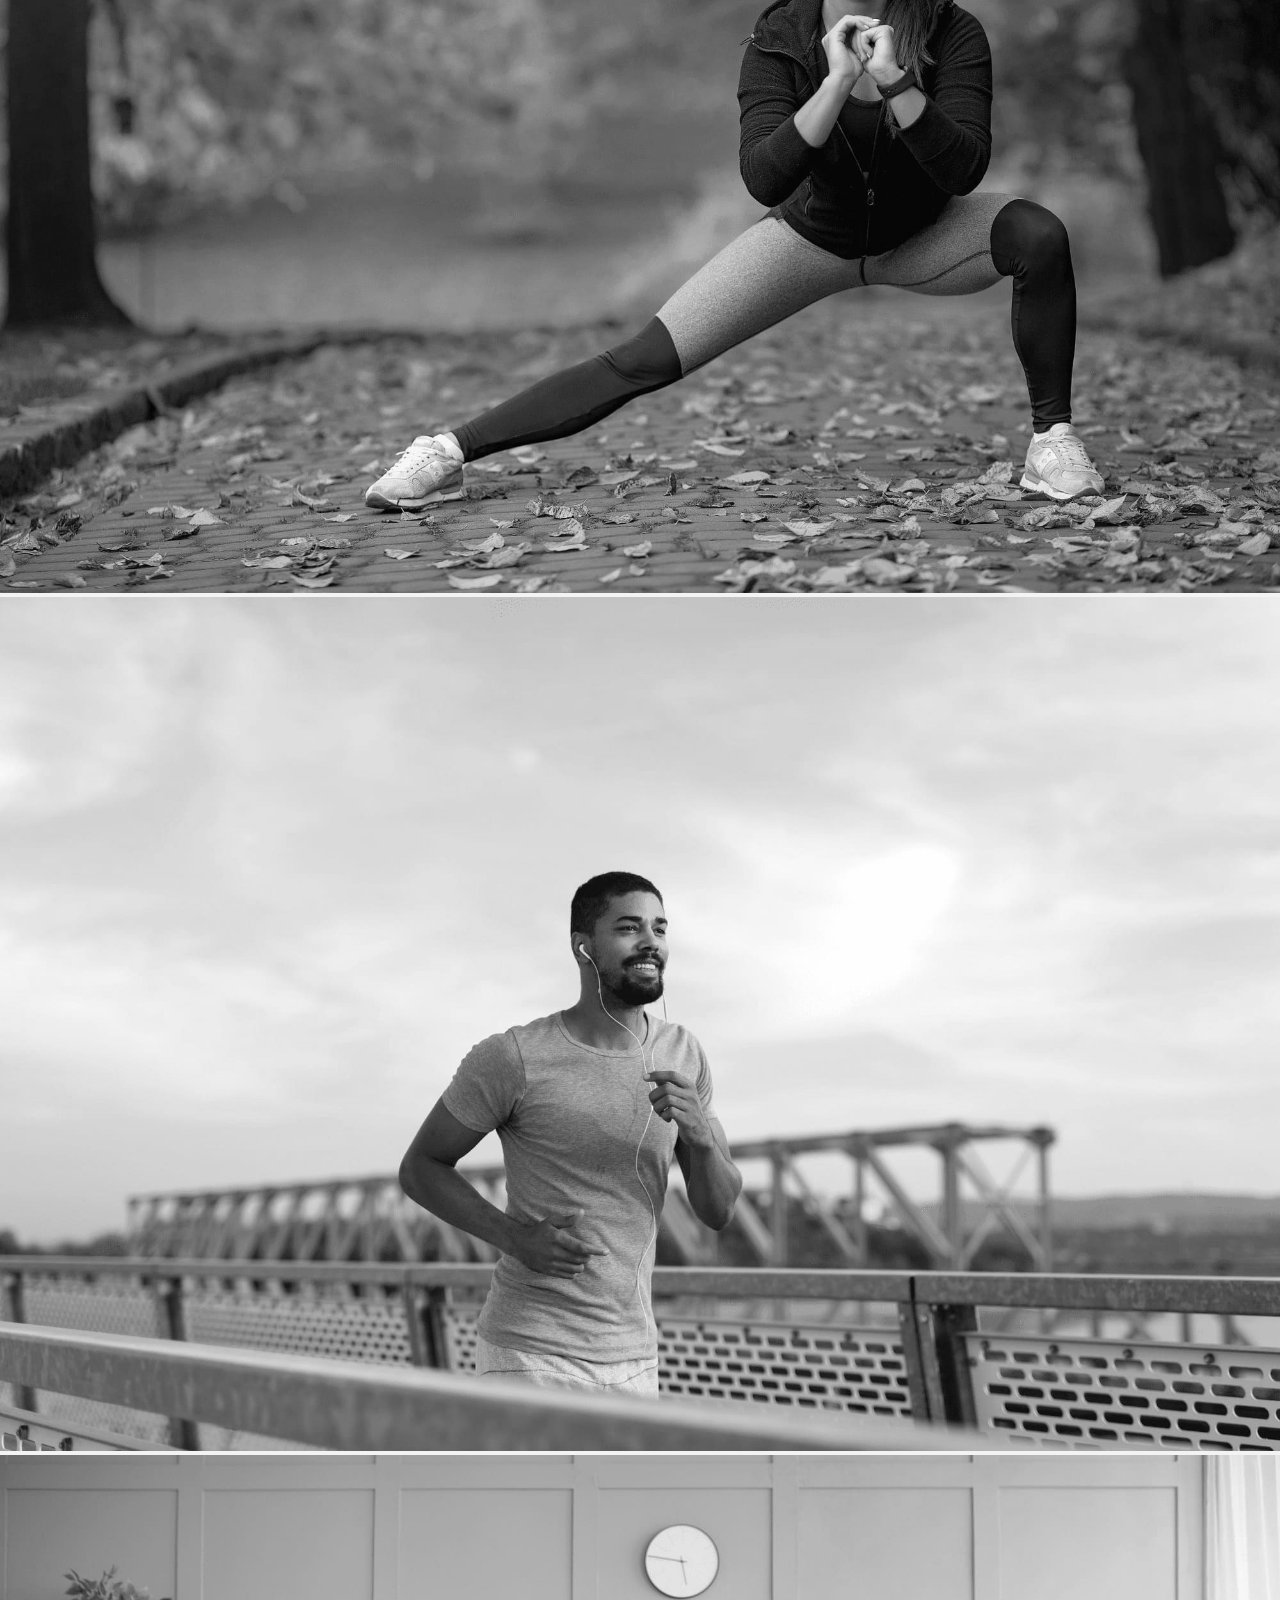
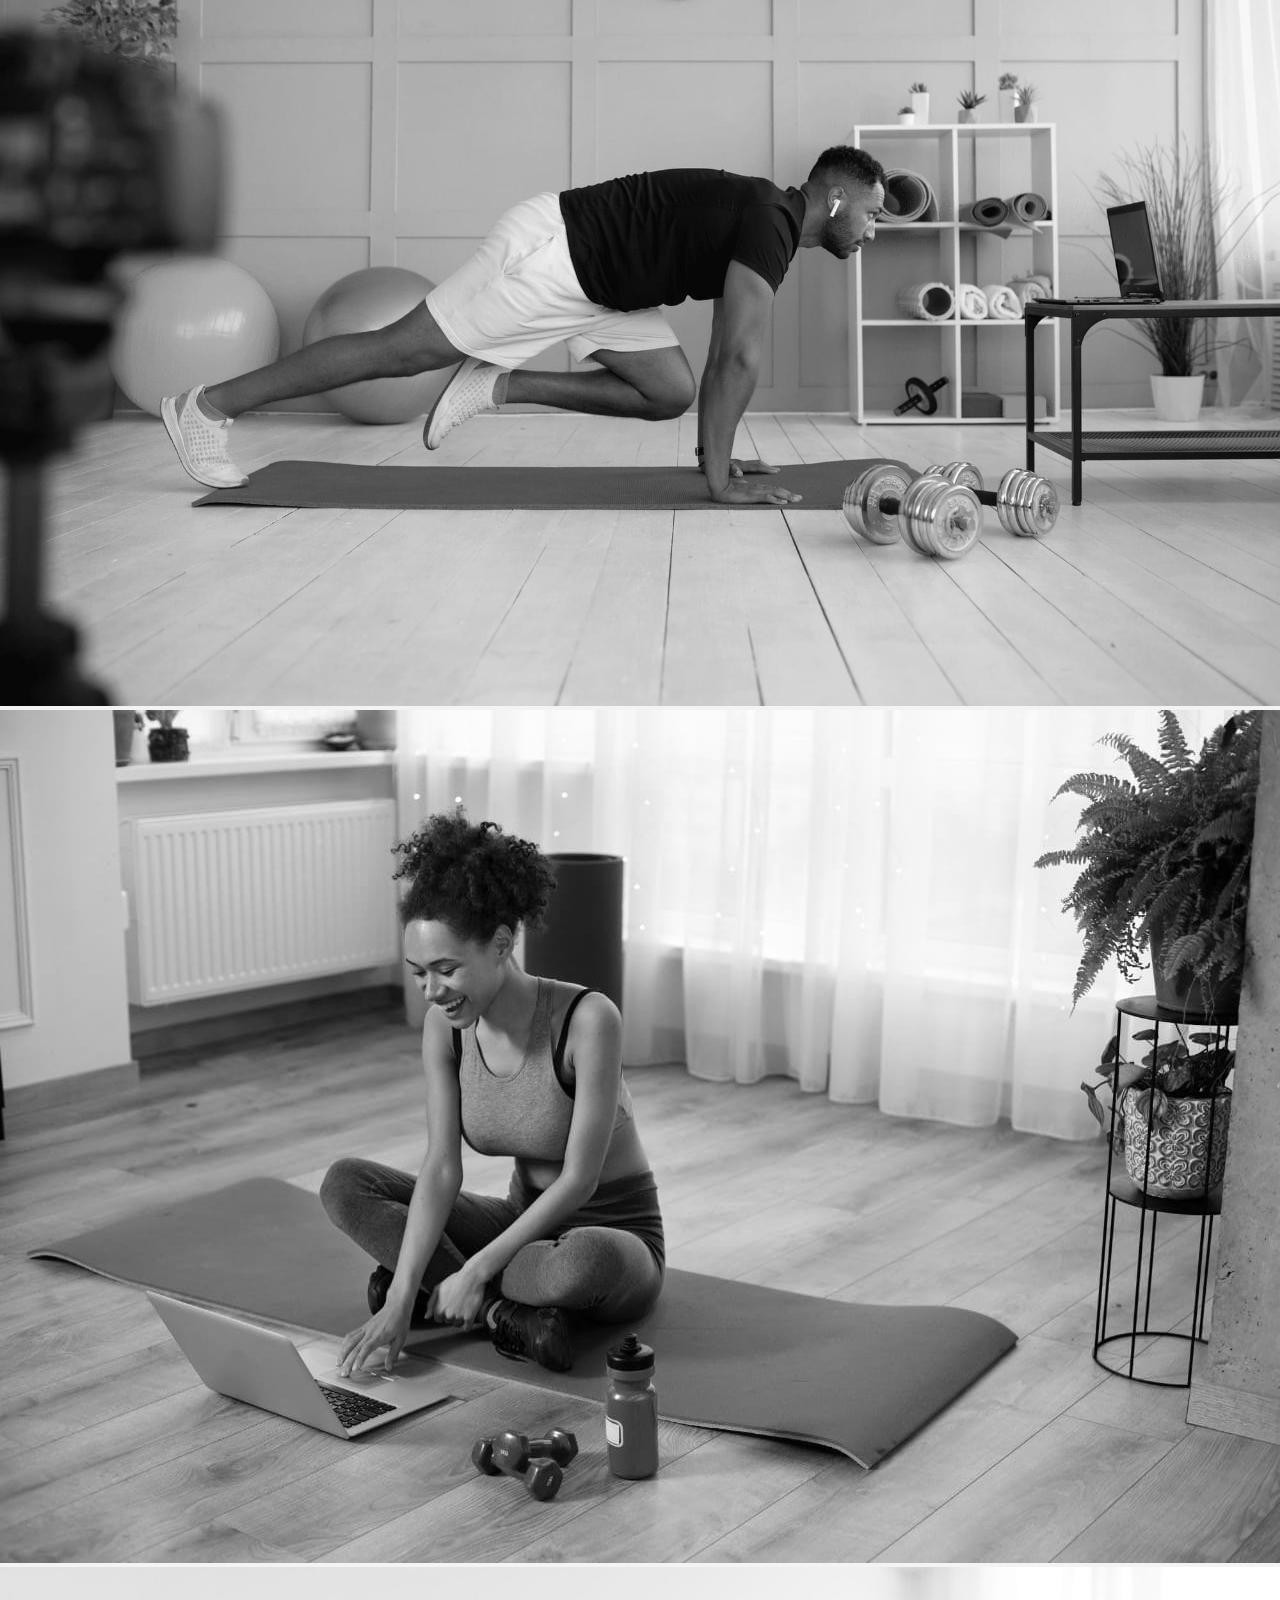
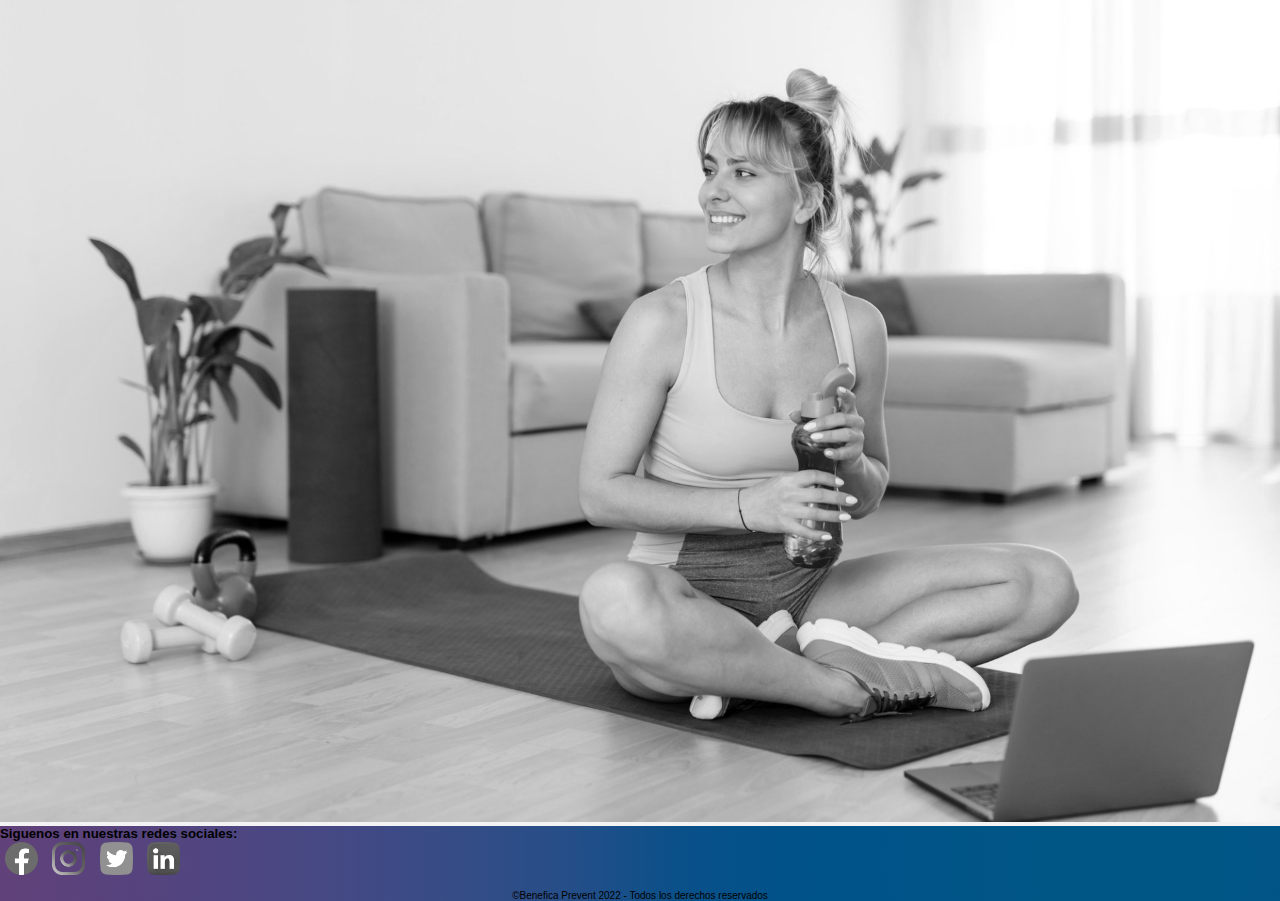
<file: html/galeria.html>
<!DOCTYPE html>
<html lang="es">
<head>
    <meta charset="UTF-8">
    <meta http-equiv="X-UA-Compatible" content="IE=edge">
    <meta name="viewport" content="width=device-width, initial-scale=1.0">
    <link rel="stylesheet" href="../sass/estilos.css">
    <link href="https://cdn.jsdelivr.net/npm/bootstrap@5.2.0-beta1/dist/css/bootstrap.min.css" rel="stylesheet" integrity="sha384-0evHe/X+R7YkIZDRvuzKMRqM+OrBnVFBL6DOitfPri4tjfHxaWutUpFmBp4vmVor" crossorigin="anonymous">
    <link rel="stylesheet"
    href="https://use.fontawesome.com/releases/v5.2.0/css/all.css">
    
    <title>Galeria</title>
    <meta name="keywords" content="saludable, ejercicio, yoga, relajación, deporte, online, alimentación, salud, bienestar ">
    <meta name="descripcion" content="Acompañamiento de emprendedores y profesionales en el área de la salud y el deporte, altamente comprometidos en la formación de programas de bienestar para la prevención y control de enfermedades laborales">

    
</head>
<body class="body">
    
    <nav class="navbar navbar-expand-lg fixed-top " >

        
        
        
        <div class="container-fluid tex">
  
            <nav class="navbar">
                <div class="container">
                  <a class="navbar-brand" href="../index.html">
                    <img class="logoempresa" src="../img/Logo_empresa.jpg" alt="Logo benefica" width="auto" height="70">
                  </a>
                </div>
            </nav>
  
  
            <a class="navbar-brand text-light textobenefica" href="../index.html"><h4 class="marca">BENEFICA PREVENT</h4></a>
          
            <button class="navbar-toggler" type="button" data-bs-toggle="collapse" data-bs-target="#navbarSupportedContent" aria-controls="navbarSupportedContent" aria-expanded="false" aria-label="Toggle navigation">
            <span class="navbar-toggler-icon"></span>
            </button>
  
            <div class="collapse navbar-collapse" id="navbarSupportedContent">
  
                <ul class="navbar-nav me-auto mb-2 mb-lg-0 ">
  
                    <li class="nav-item">
                      <a class="nav-link active text-light" aria-current="page" href="../index.html">Inicio</a>
                    </li>
                  
                    <li class="nav-item">
                      <a class="nav-link text-light" href="./sobre_Benefica.html">Sobre Nosotros</a>
                    </li>
  
                    <li class="nav-item dropdown">
                      <a class="nav-link dropdown-toggle text-light" href="#" id="navbarDropdown"    role="button"    data-bs-toggle="dropdown" aria-expanded="false">
                        Servicios
                      </a>
                    
                      <ul class="dropdown-menu" aria-labelledby="navbarDropdown" style="background-color:#f3f3f3">
                        <li><a class="dropdown-item" href="./prevencion-sst.html">Programa de Prevención SST</a></li>
                        <li><a class="dropdown-item" href="./fitness-laboral.html">Programa de Fitness Laboral</a></li>
                        <li><a class="dropdown-item" href="./gimnasia-laboral.html">Programa de Gimnasia Laboral</a></li>
                      </ul>
                    </li>
                  
                    <li class="nav-item">
                      <a class="nav-link text-light" href="./galeria.html">Galería</a>
                    </li>
                  
                    <li class="nav-item">
                      <a class="nav-link text-light" href="./contactenos.html">Contáctenos</a>
                    </li>
                
                
                </ul>

  
            </div>
            
        </div>
    </nav>


    <!-- galeria -->

    <div class="galeriaBenefica">

      <section class="pt-3 pb-3">
      <div class="container">
        <div class="row row-grid mt-5 pt-5">

          <div class="col-xs-6 col-md-6 my-1 mt-4">
            <img src="../img/Galeria-optimizada/galeria-1.jpg" alt="personas estirando"
              class="img-fluid">
          </div>

          <div class="col-xs-6 col-md-6 my-1 mt-4">
            <img src="../img/Galeria-optimizada/galeria-2.jpg" alt="mujer con paisaje"
              class="img-fluid">
          </div>

        </div>
      </div>
      </section>

      <section  class="pt-3 pb-3">
      <div class="container">
        <div class="row row-grid">

          <div class="col-xs-6 col-md-6 my-1">
            <img src="../img/Galeria-optimizada/galeria-3.jpg" alt="mujer estirando en el piso"
              class="img-fluid">
          </div>

          <div class="col-xs-6 col-md-6 my-1">
            <img src="../img/Galeria-optimizada/galeria-4.jpg" alt="mujer haciendo yoga"
              class="img-fluid">
          </div>

        </div>
      </div>
      </section>

      <section class=" pt-3 pb-3">
      <div class="container">
        <div class="row row-grid">

          <div class="col-xs-6 col-md-6 my-1">
            <img src="../img/Galeria-optimizada/galeria-5.jpg" alt="hombre bebiendo agua despues de hacer ejercicio"
              class="img-fluid">
          </div>

          <div class="col-xs-6 col-md-6 my-1">
            <img src="../img/Galeria-optimizada/galeria-6.jpg" alt="hombre estirando"
              class="img-fluid">
          </div>

        </div>
      </div>
      </section>

      <section class="pt-3 pb-3">
      <div class="container">
        <div class="row row-grid ">

          <div class="col-xs-6 col-md-6 my-1">
            <img src="../img/Galeria-optimizada/galeria-7.jpg" alt="mujer estirando en la naturaleza"
              class="img-fluid">
          </div>

          <div class="col-xs-6 col-md-6 my-1">
            <img src="../img/Galeria-optimizada/galeria-8.jpg" alt="hombre corriendo en un puente"
              class="img-fluid">
          </div>

        </div>
      </div>
      </section>

      <section  class="pt-3 pb-3">
      <div class="container">
        <div class="row row-grid">

          <div class="col-xs-6 col-md-6 my-1">
            <img src="../img/Galeria-optimizada/galeria-9.jpg" alt="hombre haciendo yoga"
              class="img-fluid">
          </div>

          <div class="col-xs-6 col-md-6 my-1">
            <img src="../img/Galeria-optimizada/galeria-10.jpg" alt="mujer sentada haciendo yoga"
              class="img-fluid">
          </div>

        </div>
      </div>
      </section>

    </div>








    <footer class="piePagina text-center text-light ">

      <div class="container pt-2 pb-1">

          <div class="piePaginaTexto">

            <h5 id="Listas-deficion"> Siguenos en nuestras redes sociales:</h5>

          </div>
  
          <div class="piePaginaRedes"> 
              
              <a href="https://www.facebook.com/wilmar.celeita/" target="_blank">
                  <img src="../img/redesSociales/face.png" alt="logo facebook"></a>
  
              <a href="https://www.instagram.com/w_celeita/" target="_blank">
                  <img src="../img/redesSociales/insta.png" alt="logo instagram"></a>
  
              <a href="https://twitter.com/?lang=en" target="_blank"><img src="../img/redesSociales/twitter.png" alt="logo twitter"></a>

              <a href="https://www.linkedin.com/in/wilmar-alexander-6b33451b0/" target="_blank"><img src="../img/redesSociales/linke.png" alt="logo linkedin"></a>

          </div>
          
          <div class="piePaginaCopy">

              <p>&copy;Benefica Prevent 2022 - Todos los derechos reservados</p>

          </div>

      </div>

  </footer>
  
  
      <script src="https://cdn.jsdelivr.net/npm/bootstrap@5.2.0-beta1/dist/js/bootstrap.bundle.min.js" integrity="sha384-pprn3073KE6tl6bjs2QrFaJGz5/SUsLqktiwsUTF55Jfv3qYSDhgCecCxMW52nD2" crossorigin="anonymous"></script>




</body>
</html>
</file>
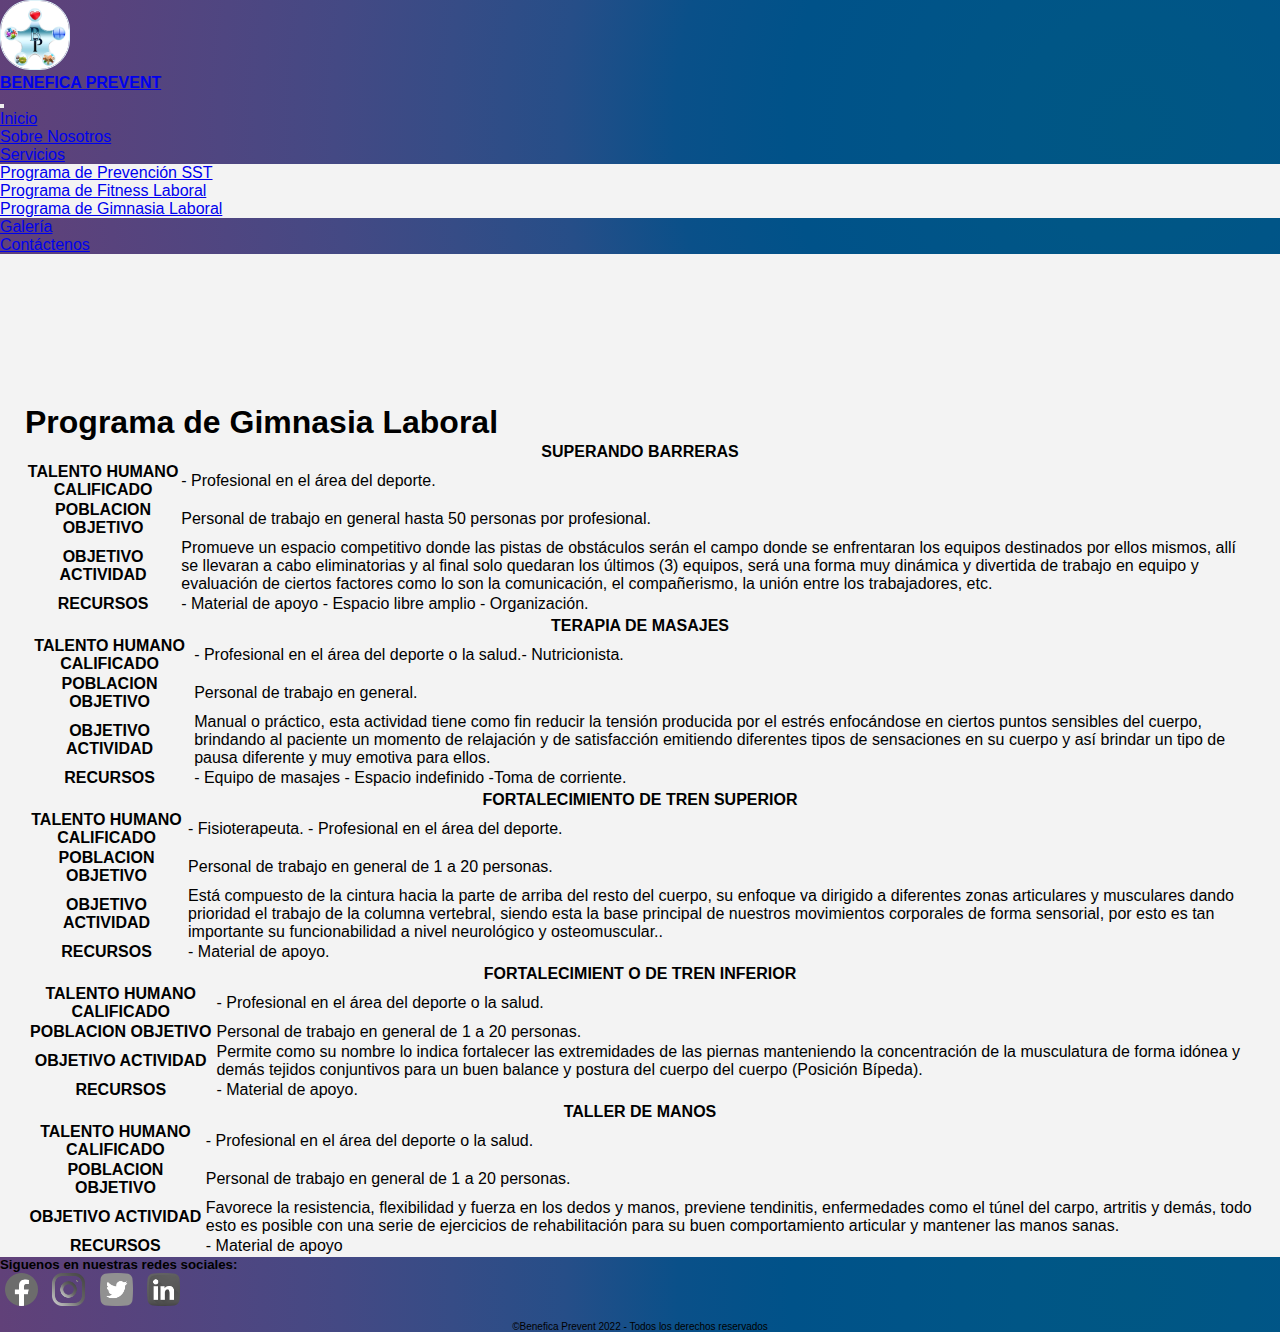
<file: html/gimnasia-laboral.html>
<!DOCTYPE html>
<html lang="es">
<head>
    <meta charset="UTF-8">
    <meta http-equiv="X-UA-Compatible" content="IE=edge">
    <meta name="viewport" content="width=device-width, initial-scale=1.0">
    <link rel="stylesheet" href="../sass/estilos.css">
    <link href="https://cdn.jsdelivr.net/npm/bootstrap@5.2.0-beta1/dist/css/bootstrap.min.css" rel="stylesheet" integrity="sha384-0evHe/X+R7YkIZDRvuzKMRqM+OrBnVFBL6DOitfPri4tjfHxaWutUpFmBp4vmVor" crossorigin="anonymous">
    
    <title>Programa_de_Gimnasia_laboral</title>
    <meta name="keywords" content="saludable, ejercicio, yoga, relajación, deporte, online, alimentación, salud, bienestar ">
    <meta name="descripcion" content="Acompañamiento de emprendedores y profesionales en el área de la salud y el deporte, altamente comprometidos en la formación de programas de bienestar para la prevención y control de enfermedades laborales">
    
  </head>

<body class="body">
    



    <nav class="navbar navbar-expand-lg fixed-top " >

        
        
        
        <div class="container-fluid tex">
  
            <nav class="navbar">
                <div class="container">
                  <a class="navbar-brand" href="../index.html">
                    <img class="logoempresa" src="../img/Logo_empresa.jpg" alt="Logo benefica" width="auto" height="70">
                  </a>
                </div>
            </nav>
  
  
            <a class="navbar-brand text-light textobenefica" href="../index.html"><h4 class="marca">BENEFICA PREVENT</h4></a>
          
            <button class="navbar-toggler" type="button" data-bs-toggle="collapse" data-bs-target="#navbarSupportedContent" aria-controls="navbarSupportedContent" aria-expanded="false" aria-label="Toggle navigation">
            <span class="navbar-toggler-icon"></span>
            </button>
  
            <div class="collapse navbar-collapse" id="navbarSupportedContent">
  
                <ul class="navbar-nav me-auto mb-2 mb-lg-0 ">
  
                    <li class="nav-item">
                      <a class="nav-link active text-light" aria-current="page" href="../index.html">Inicio</a>
                    </li>
                  
                    <li class="nav-item">
                      <a class="nav-link text-light" href="./sobre_Benefica.html">Sobre Nosotros</a>
                    </li>
  
                    <li class="nav-item dropdown">
                      <a class="nav-link dropdown-toggle text-light" href="#" id="navbarDropdown"    role="button"    data-bs-toggle="dropdown" aria-expanded="false">
                        Servicios
                      </a>
                    
                      <ul class="dropdown-menu" aria-labelledby="navbarDropdown" style="background-color:#f3f3f3">
                        <li><a class="dropdown-item" href="./prevencion-sst.html">Programa de Prevención SST</a></li>
                        <li><a class="dropdown-item" href="./fitness-laboral.html">Programa de Fitness Laboral</a></li>
                        <li><a class="dropdown-item" href="./gimnasia-laboral.html">Programa de Gimnasia Laboral</a></li>
                      </ul>
                    </li>
                  
                    <li class="nav-item">
                      <a class="nav-link text-light" href="./galeria.html">Galería</a>
                    </li>
                  
                    <li class="nav-item">
                      <a class="nav-link text-light" href="./contactenos.html">Contáctenos</a>
                    </li>
                
                
                </ul>

  
            </div>
            
        </div>
    </nav>

    <div class="serviciosBenefica">

        <div class="text-center">
            <h1> Programa de Gimnasia Laboral</h1>
        </div>

        <table class="table table-primary border border-dark table-bordered mt-5  ">

          <thead>

            <tr>
              <th class="text-center" colspan="2">SUPERANDO BARRERAS</th>
            </tr>
            
          </thead>

          <tbody>

            <tr>
              <th scope="row">TALENTO HUMANO CALIFICADO</th>
              <td colspan="2">- Profesional en el área del deporte. </td>
            </tr>

            <tr>
              <th scope="row">POBLACION OBJETIVO</th>
              <td>Personal de trabajo en general hasta 50 personas por profesional.</td>
            </tr>

            <tr>
              <th scope="row">OBJETIVO ACTIVIDAD</th>
              <td>Promueve un espacio competitivo donde las pistas de obstáculos serán el campo donde se enfrentaran los equipos destinados por ellos mismos, allí se llevaran a cabo eliminatorias y al final solo quedaran los últimos (3) equipos, será una forma muy dinámica y divertida de trabajo en equipo y evaluación de ciertos factores como lo son la comunicación, el compañerismo, la unión entre los trabajadores, etc.</td>
            </tr>

            <tr>
              <th scope="row">RECURSOS</th>
              <td>- Material de apoyo	- Espacio libre amplio	- Organización.</td>
            </tr>

          </tbody>

        </table>


      
        <table class="table table-secondary border border-dark table-bordered mt-5 ">

        <thead>

          <tr>
            <th class="text-center" colspan="2">TERAPIA DE MASAJES</th>
          </tr>
          
        </thead>

        <tbody>

          <tr>
            <th scope="row">TALENTO HUMANO CALIFICADO</th>
            <td>	-	Profesional en el área del deporte o la salud.-	Nutricionista.</td>
          </tr>

          <tr>
            <th scope="row">POBLACION OBJETIVO</th>
            <td>Personal de trabajo en general.</td>
          </tr>

          <tr>
            <th scope="row">OBJETIVO ACTIVIDAD</th>
            <td>Manual o práctico, esta actividad tiene como fin reducir la tensión producida por el estrés enfocándose en ciertos puntos sensibles del cuerpo, brindando al paciente un momento de relajación y de satisfacción emitiendo diferentes tipos de sensaciones en su cuerpo y así brindar un tipo de pausa diferente y muy emotiva para ellos.</td>
          </tr>

          <tr>
            <th scope="row">RECURSOS</th>
            <td>- Equipo de masajes	- Espacio indefinido	-Toma de corriente.</td>
          </tr>

        </tbody>

        </table>


        <table class="table table-primary border border-dark table-bordered mt-5  ">

      <thead>

        <tr>
          <th class="text-center" colspan="2">FORTALECIMIENTO DE TREN SUPERIOR</th>
        </tr>
        
      </thead>

      <tbody>

        <tr>
          <th scope="row">TALENTO HUMANO CALIFICADO</th>
          <td>- Fisioterapeuta. - Profesional en el área del deporte.</td>
        </tr>

        <tr>
          <th scope="row">POBLACION OBJETIVO</th>
          <td>Personal de trabajo en general de 1 a 20 personas.</td>
        </tr>

        <tr>
          <th scope="row">OBJETIVO ACTIVIDAD</th>
          <td>Está compuesto de la cintura hacia la parte de arriba del resto del cuerpo, su enfoque va dirigido a diferentes zonas articulares y musculares dando prioridad el trabajo de la columna vertebral, siendo esta la base principal de nuestros movimientos corporales de forma sensorial, por esto es tan importante su funcionabilidad a nivel neurológico y osteomuscular..</td>
        </tr>

        <tr>
          <th scope="row">RECURSOS</th>
          <td>- Material de apoyo.</td>
        </tr>

      </tbody>

        </table>


        <table class="table table-secondary border border-dark table-bordered mt-5 ">

      <thead>

        <tr>
          <th class="text-center" colspan="2">FORTALECIMIENT O DE TREN INFERIOR</th>
        </tr>
        
      </thead>

      <tbody>

        <tr>
          <th scope="row">TALENTO HUMANO CALIFICADO</th>
          <td>- Profesional en el área del deporte o la salud.</td>
        </tr>

        <tr>
          <th scope="row">POBLACION OBJETIVO</th>
          <td>Personal de trabajo en general de 1 a 20 personas.</td>
        </tr>

        <tr>
          <th scope="row">OBJETIVO ACTIVIDAD</th>
          <td>Permite como su nombre lo indica fortalecer las extremidades de las piernas manteniendo la concentración de la musculatura de forma idónea y demás tejidos conjuntivos para un buen balance y postura del cuerpo del cuerpo (Posición Bípeda).</td>
        </tr>

        <tr>
          <th scope="row">RECURSOS</th>
          <td>- Material de apoyo.</td>
        </tr>

      </tbody>

        </table>

        <table class="table table-primary border border-dark table-bordered mt-5 mb-5 ">

      <thead>

        <tr>
          <th class="text-center" colspan="2">TALLER DE MANOS</th>
        </tr>
        
      </thead>

      <tbody>

        <tr>
          <th scope="row">TALENTO HUMANO CALIFICADO</th>
          <td>- Profesional en el área del deporte o la salud.</td>
        </tr>

        <tr>
          <th scope="row">POBLACION OBJETIVO</th>
          <td>Personal de trabajo en general de 1 a 20 personas.</td>
        </tr>

        <tr>
          <th scope="row">OBJETIVO ACTIVIDAD</th>
          <td>Favorece la resistencia, flexibilidad y fuerza en los dedos y manos, previene tendinitis, enfermedades como el túnel del carpo, artritis y demás, todo esto es posible con una serie de ejercicios de rehabilitación para su buen comportamiento articular y mantener las manos sanas.</td>
        </tr>

        <tr>
          <th scope="row">RECURSOS</th>
          <td>- Material de apoyo</td>
        </tr>

      </tbody>

        </table>

    </div>



    <footer class="piePagina text-center text-light ">

      <div class="container pt-2 pb-1">

          <div class="piePaginaTexto">

            <h5 id="Listas-deficion"> Siguenos en nuestras redes sociales:</h5>

          </div>
  
          <div class="piePaginaRedes"> 
              
              <a href="https://www.facebook.com/wilmar.celeita/" target="_blank">
                  <img src="../img/redesSociales/face.png" alt="logo facebook"></a>
  
              <a href="https://www.instagram.com/w_celeita/" target="_blank">
                  <img src="../img/redesSociales/insta.png" alt="logo instagram"></a>
  
              <a href="https://twitter.com/?lang=en" target="_blank"><img src="../img/redesSociales/twitter.png" alt="logo twitter"></a>

              <a href="https://www.linkedin.com/in/wilmar-alexander-6b33451b0/" target="_blank"><img src="../img/redesSociales/linke.png" alt="logo linkedin"></a>

          </div>
          
          <div class="piePaginaCopy">

              <p>&copy;Benefica Prevent 2022 - Todos los derechos reservados</p>

          </div>

      </div>

  </footer>
      
      
          <script src="https://cdn.jsdelivr.net/npm/bootstrap@5.2.0-beta1/dist/js/bootstrap.bundle.min.js" integrity="sha384-pprn3073KE6tl6bjs2QrFaJGz5/SUsLqktiwsUTF55Jfv3qYSDhgCecCxMW52nD2" crossorigin="anonymous"></script>

 


    
</body>
</html>
</file>
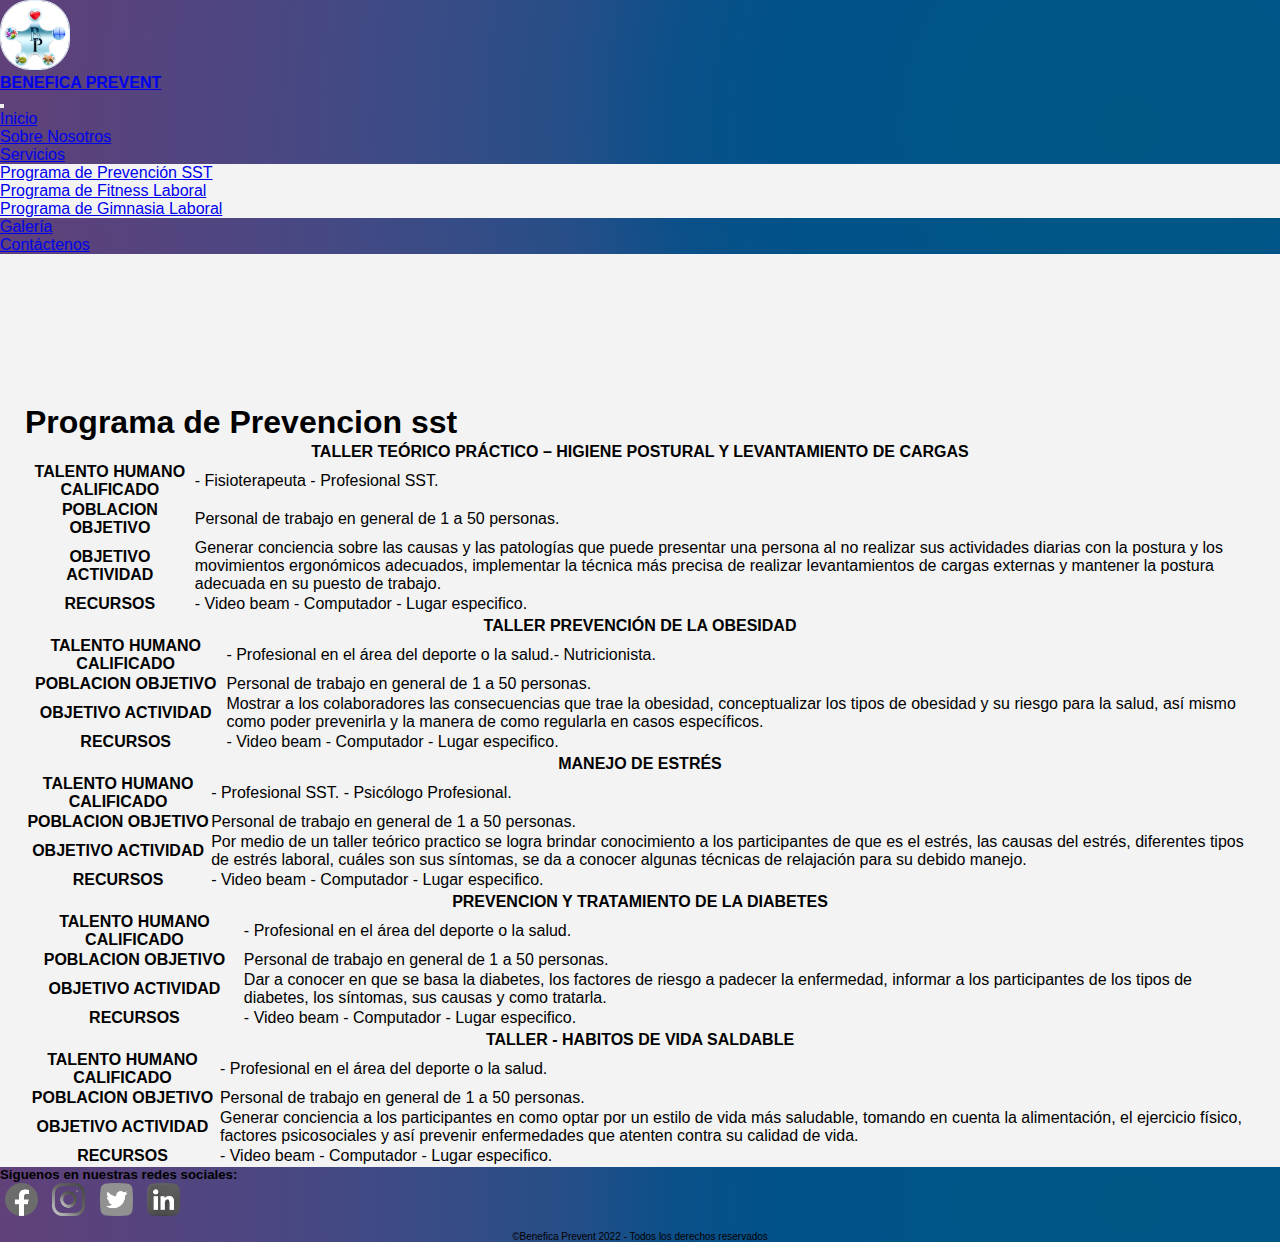
<file: html/prevencion-sst.html>
<!DOCTYPE html>
<html lang="es">
<head>
    <meta charset="UTF-8">
    <meta http-equiv="X-UA-Compatible" content="IE=edge">
    <meta name="viewport" content="width=device-width, initial-scale=1.0">
    <link rel="stylesheet" href="../sass/estilos.css">
    <link href="https://cdn.jsdelivr.net/npm/bootstrap@5.2.0-beta1/dist/css/bootstrap.min.css" rel="stylesheet" integrity="sha384-0evHe/X+R7YkIZDRvuzKMRqM+OrBnVFBL6DOitfPri4tjfHxaWutUpFmBp4vmVor" crossorigin="anonymous">
    
    <title>Programa_de_Prevencion_SST</title>
    <meta name="keywords" content="saludable, ejercicio, yoga, relajación, deporte, online, alimentación, salud, bienestar ">
    <meta name="descripcion" content="Acompañamiento de emprendedores y profesionales en el área de la salud y el deporte, altamente comprometidos en la formación de programas de bienestar para la prevención y control de enfermedades laborales">

    
</head>

<body class="body">

    

    <nav class="navbar navbar-expand-lg fixed-top " >

        
        
        
        <div class="container-fluid tex">
  
            <nav class="navbar">
                <div class="container">
                  <a class="navbar-brand" href="../index.html">
                    <img class="logoempresa" src="../img/Logo_empresa.jpg" alt="Logo benefica" width="auto" height="70">
                  </a>
                </div>
            </nav>
  
  
            <a class="navbar-brand text-light textobenefica" href="../index.html"><h4 class="marca">BENEFICA PREVENT</h4></a>
          
            <button class="navbar-toggler" type="button" data-bs-toggle="collapse" data-bs-target="#navbarSupportedContent" aria-controls="navbarSupportedContent" aria-expanded="false" aria-label="Toggle navigation">
            <span class="navbar-toggler-icon"></span>
            </button>
  
            <div class="collapse navbar-collapse" id="navbarSupportedContent">
  
                <ul class="navbar-nav me-auto mb-2 mb-lg-0 ">
  
                    <li class="nav-item">
                      <a class="nav-link active text-light" aria-current="page" href="../index.html">Inicio</a>
                    </li>
                  
                    <li class="nav-item">
                      <a class="nav-link text-light" href="./sobre_Benefica.html">Sobre Nosotros</a>
                    </li>
  
                    <li class="nav-item dropdown">
                      <a class="nav-link dropdown-toggle text-light" href="#" id="navbarDropdown"    role="button"    data-bs-toggle="dropdown" aria-expanded="false">
                        Servicios
                      </a>
                    
                      <ul class="dropdown-menu" aria-labelledby="navbarDropdown" style="background-color:#f3f3f3">
                        <li><a class="dropdown-item" href="./prevencion-sst.html">Programa de Prevención SST</a></li>
                        <li><a class="dropdown-item" href="./fitness-laboral.html">Programa de Fitness Laboral</a></li>
                        <li><a class="dropdown-item" href="./gimnasia-laboral.html">Programa de Gimnasia Laboral</a></li>
                      </ul>
                    </li>
                  
                    <li class="nav-item">
                      <a class="nav-link text-light" href="./galeria.html">Galería</a>
                    </li>
                  
                    <li class="nav-item">
                      <a class="nav-link text-light" href="./contactenos.html">Contáctenos</a>
                    </li>
                
                
                </ul>

  
            </div>
            
        </div>
    </nav>


    <div class="serviciosBenefica">

        <div class="text-center">
            <h1> Programa de Prevencion sst</h1>
        </div>

      <table class="table table-primary border border-dark table-bordered mt-5  ">

            <thead>

              <tr>
                <th class="text-center" colspan="2">TALLER TEÓRICO PRÁCTICO – HIGIENE POSTURAL Y LEVANTAMIENTO DE CARGAS</th>
              </tr>
              
            </thead>

            <tbody>

              <tr>
                <th scope="row">TALENTO HUMANO CALIFICADO</th>
                <td colspan="2">-	Fisioterapeuta -	Profesional SST. </td>
              </tr>

              <tr>
                <th scope="row">POBLACION OBJETIVO</th>
                <td>Personal de trabajo en general de 1 a 50 personas.</td>
              </tr>

              <tr>
                <th scope="row">OBJETIVO ACTIVIDAD</th>
                <td>Generar conciencia sobre las causas y las patologías que puede presentar una persona al no realizar sus actividades diarias con la postura y los movimientos ergonómicos adecuados, implementar la técnica más precisa de realizar levantamientos de cargas externas y mantener la postura adecuada en su puesto de trabajo.</td>
              </tr>

              <tr>
                <th scope="row">RECURSOS</th>
                <td>- Video beam	- Computador	- Lugar especifico.</td>
              </tr>

            </tbody>

      </table>


        
      <table class="table table-secondary border border-dark table-bordered mt-5 ">

          <thead>

            <tr>
              <th class="text-center" colspan="2">TALLER PREVENCIÓN DE LA OBESIDAD</th>
            </tr>
            
          </thead>

          <tbody>

            <tr>
              <th scope="row">TALENTO HUMANO CALIFICADO</th>
              <td>	-	Profesional en el área del deporte o la salud.-	Nutricionista.</td>
            </tr>

            <tr>
              <th scope="row">POBLACION OBJETIVO</th>
              <td>Personal de trabajo en general de 1 a 50 personas.</td>
            </tr>

            <tr>
              <th scope="row">OBJETIVO ACTIVIDAD</th>
              <td>Mostrar a los colaboradores las consecuencias que trae la obesidad, conceptualizar los tipos de obesidad y su riesgo para la salud, así mismo como poder prevenirla y la manera de como regularla en casos específicos.</td>
            </tr>

            <tr>
              <th scope="row">RECURSOS</th>
              <td>- Video beam	- Computador	- Lugar especifico.</td>
            </tr>

          </tbody>

      </table>


      <table class="table table-primary border border-dark table-bordered mt-5  ">

        <thead>

          <tr>
            <th class="text-center" colspan="2">MANEJO DE ESTRÉS</th>
          </tr>
          
        </thead>

        <tbody>

          <tr>
            <th scope="row">TALENTO HUMANO CALIFICADO</th>
            <td>	-	Profesional SST. -	Psicólogo Profesional.</td>
          </tr>

          <tr>
            <th scope="row">POBLACION OBJETIVO</th>
            <td>Personal de trabajo en general de 1 a 50 personas.</td>
          </tr>

          <tr>
            <th scope="row">OBJETIVO ACTIVIDAD</th>
            <td>Por medio de un taller teórico practico se logra brindar conocimiento a los participantes de que es el estrés, las causas del estrés, diferentes tipos de estrés laboral, cuáles son sus síntomas, se da a conocer algunas técnicas de relajación para su debido manejo.</td>
          </tr>

          <tr>
            <th scope="row">RECURSOS</th>
            <td>- Video beam	- Computador	- Lugar especifico.</td>
          </tr>

        </tbody>

      </table>


      <table class="table table-secondary border border-dark table-bordered mt-5 ">

        <thead>

          <tr>
            <th class="text-center" colspan="2">PREVENCION Y TRATAMIENTO DE LA DIABETES</th>
          </tr>
          
        </thead>

        <tbody>

          <tr>
            <th scope="row">TALENTO HUMANO CALIFICADO</th>
            <td>- Profesional en el área del deporte o la salud.</td>
          </tr>

          <tr>
            <th scope="row">POBLACION OBJETIVO</th>
            <td>Personal de trabajo en general de 1 a 50 personas.</td>
          </tr>

          <tr>
            <th scope="row">OBJETIVO ACTIVIDAD</th>
            <td>Dar a conocer en que se basa la diabetes, los factores de riesgo a padecer la enfermedad, informar a los participantes de los tipos de diabetes, los síntomas, sus causas y como tratarla.</td>
          </tr>

          <tr>
            <th scope="row">RECURSOS</th>
            <td>- Video beam	- Computador	- Lugar especifico.</td>
          </tr>

        </tbody>

      </table>

      <table class="table table-primary border border-dark table-bordered mt-5 mb-5 ">

        <thead>

          <tr>
            <th class="text-center" colspan="2">TALLER - HABITOS DE VIDA SALDABLE</th>
          </tr>
          
        </thead>

        <tbody>

          <tr>
            <th scope="row">TALENTO HUMANO CALIFICADO</th>
            <td>- Profesional en el área del deporte o la salud.</td>
          </tr>

          <tr>
            <th scope="row">POBLACION OBJETIVO</th>
            <td>Personal de trabajo en general de 1 a 50 personas.</td>
          </tr>

          <tr>
            <th scope="row">OBJETIVO ACTIVIDAD</th>
            <td>Generar conciencia a los participantes en como optar por un estilo de vida más saludable, tomando en cuenta la alimentación, el ejercicio físico, factores psicosociales y así prevenir enfermedades que atenten contra su calidad de vida.</td>
          </tr>

          <tr>
            <th scope="row">RECURSOS</th>
            <td>- Video beam	- Computador	- Lugar especifico.</td>
          </tr>

        </tbody>

      </table>


    </div>





    <!-- pie de pagina -->

    <footer class="piePagina text-center text-light ">

      <div class="container pt-2 pb-1">

          <div class="piePaginaTexto">

            <h5 id="Listas-deficion"> Siguenos en nuestras redes sociales:</h5>

          </div>
  
          <div class="piePaginaRedes"> 
              
              <a href="https://www.facebook.com/wilmar.celeita/" target="_blank">
                  <img src="../img/redesSociales/face.png" alt="logo facebook"></a>
  
              <a href="https://www.instagram.com/w_celeita/" target="_blank">
                  <img src="../img/redesSociales/insta.png" alt="logo instagram"></a>
  
              <a href="https://twitter.com/?lang=en" target="_blank"><img src="../img/redesSociales/twitter.png" alt="logo twitter"></a>

              <a href="https://www.linkedin.com/in/wilmar-alexander-6b33451b0/" target="_blank"><img src="../img/redesSociales/linke.png" alt="logo linkedin"></a>

          </div>
          
          <div class="piePaginaCopy">

              <p>&copy;Benefica Prevent 2022 - Todos los derechos reservados</p>

          </div>

      </div>

  </footer>

    <script src="https://cdn.jsdelivr.net/npm/bootstrap@5.2.0-beta1/dist/js/bootstrap.bundle.min.js" integrity="sha384-pprn3073KE6tl6bjs2QrFaJGz5/SUsLqktiwsUTF55Jfv3qYSDhgCecCxMW52nD2" crossorigin="anonymous"></script>

</body>
</html>
</file>
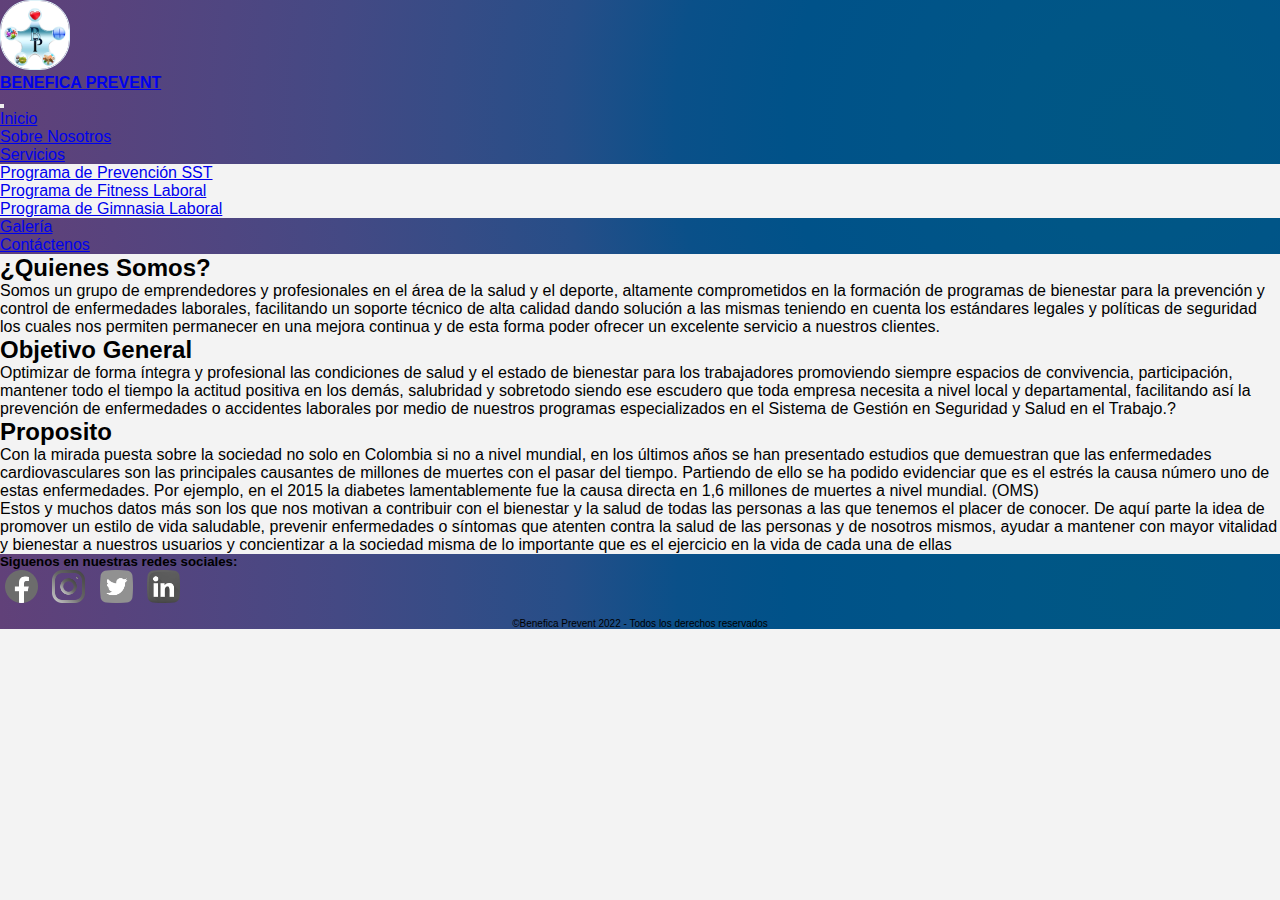
<file: html/sobre_Benefica.html>
<!DOCTYPE html>
<html lang="es">
<head>
    <meta charset="UTF-8">
    <meta http-equiv="X-UA-Compatible" content="IE=edge">
    <meta name="viewport" content="width=device-width, initial-scale=1.0">
    <link href="https://cdn.jsdelivr.net/npm/bootstrap@5.2.0-beta1/dist/css/bootstrap.min.css" rel="stylesheet" integrity="sha384-0evHe/X+R7YkIZDRvuzKMRqM+OrBnVFBL6DOitfPri4tjfHxaWutUpFmBp4vmVor" crossorigin="anonymous">
    <link rel="stylesheet" href="../sass/estilos.css">

    <title>Sobre-Benefica</title>
    <meta name="keywords" content="saludable, ejercicio, yoga, relajación, deporte, online, alimentación, salud, bienestar ">
    <meta name="descripcion" content="Acompañamiento de emprendedores y profesionales en el área de la salud y el deporte, altamente comprometidos en la formación de programas de bienestar para la prevención y control de enfermedades laborales">




  </head>

  <body class="body">
    
    <!-- Barra de navegacion-------
     -->
    
    <nav class="navbar navbar-expand-lg fixed-top ">

        
        
        
      <div class="container-fluid tex">

          <nav class="navbar">
              <div class="container">
                <a class="navbar-brand" href="../index.html">
                  <img class="logoempresa" src="../img/Logo_empresa.jpg" alt="Logo benefica" width="auto" height="70">
                </a>
              </div>
          </nav>


          <a class="navbar-brand text-light textobenefica" href="../index.html"><h4 class="marca">BENEFICA PREVENT</h4></a>
        
          <button class="navbar-toggler" type="button" data-bs-toggle="collapse" data-bs-target="#navbarSupportedContent" aria-controls="navbarSupportedContent" aria-expanded="false" aria-label="Toggle navigation">
          <span class="navbar-toggler-icon"></span>
          </button>

          <div class="collapse navbar-collapse" id="navbarSupportedContent">

              <ul class="navbar-nav me-auto mb-2 mb-lg-0 ">

                  <li class="nav-item">
                    <a class="nav-link active text-light" aria-current="page" href="../index.html">Inicio</a>
                  </li>
                
                  <li class="nav-item">
                    <a class="nav-link text-light" href="./sobre_Benefica.html">Sobre Nosotros</a>
                  </li>

                  <li class="nav-item dropdown">
                    <a class="nav-link dropdown-toggle text-light" href="#" id="navbarDropdown"    role="button"    data-bs-toggle="dropdown" aria-expanded="false">
                      Servicios
                    </a>
                  
                    <ul class="dropdown-menu" aria-labelledby="navbarDropdown" style="background-color:#f3f3f3">
                      <li><a class="dropdown-item" href="./prevencion-sst.html">Programa de Prevención SST</a></li>
                      <li><a class="dropdown-item" href="./fitness-laboral.html">Programa de Fitness Laboral</a></li>
                      <li><a class="dropdown-item" href="./gimnasia-laboral.html">Programa de Gimnasia Laboral</a></li>
                    </ul>
                  </li>
                
                  <li class="nav-item">
                    <a class="nav-link text-light" href="./galeria.html">Galería</a>
                  </li>
                
                  <li class="nav-item">
                    <a class="nav-link text-light" href="./contactenos.html">Contáctenos</a>
                  </li>
              
              
              </ul>

          </div>
          
      </div>
    </nav>


      <div class="container-fluid mt-5 mb-2 pt-5 col-lg-9 sobreBenefica">

        <div class="row mb-3 mt-5 ">

            <div class="col bg-light p-5 ms-2 me-2">
              <H2>¿Quienes Somos?</H2>
              <p>Somos un grupo de emprendedores y profesionales en el área de la salud y el deporte, altamente comprometidos en la formación de  programas de bienestar para la prevención y control de enfermedades laborales, facilitando un soporte técnico de alta calidad dando  solución a las mismas teniendo en cuenta los estándares legales y políticas de seguridad los cuales nos permiten permanecer en una   mejora continua y de esta forma poder ofrecer un excelente servicio a nuestros clientes.
              </p>
            </div>

        </div>

        <div class="row mb-3 ">

            <div class="col bg-dark p-5 ms-2 me-2 text-light">
              <h2>Objetivo General</h2>
              <p>Optimizar de forma íntegra y profesional las condiciones de salud y el estado de bienestar para los trabajadores promoviendo   siempre espacios de convivencia, participación, mantener todo el tiempo la actitud positiva en los demás, salubridad y sobretodo  siendo ese escudero que toda empresa necesita a nivel local y departamental, facilitando así la prevención de enfermedades o   accidentes laborales por medio de nuestros programas especializados en el Sistema de Gestión en Seguridad y Salud en el Trabajo.?
              </p>
            </div>  

        </div>


        <div class="row ">

            <div class="col bg-light p-5 m-2 ">
              <h2>Proposito</h2>
              <p>Con la mirada puesta sobre la sociedad no solo en Colombia si no a nivel mundial, en los últimos años se han presentado estudios   que demuestran que las enfermedades cardiovasculares son las principales causantes de millones de muertes con el pasar del tiempo.  Partiendo de ello se ha podido evidenciar que es el estrés la causa número uno de estas enfermedades. Por ejemplo, en el 2015 la   diabetes lamentablemente fue la causa directa en 1,6 millones de muertes a nivel mundial. (OMS)
              </p>

              <p>Estos y muchos datos más son los que nos motivan a contribuir con el bienestar y la salud de todas las personas a las que tenemos  el placer de conocer. De aquí parte la idea de promover un estilo de vida saludable, prevenir enfermedades o síntomas que atenten  contra la salud de las personas y de nosotros mismos, ayudar a mantener con mayor vitalidad y bienestar a nuestros usuarios y  concientizar a la sociedad misma de lo importante que es el ejercicio en la vida de cada una de ellas
              </p>
            </div>

        </div>

      </div>   







    <!-- pie de pagina -->

    <footer class="piePagina text-center text-light ">

      <div class="container pt-2 pb-1">

          <div class="piePaginaTexto">

            <h5 id="Listas-deficion"> Siguenos en nuestras redes sociales:</h5>

          </div>
  
          <div class="piePaginaRedes"> 
              
              <a href="https://www.facebook.com/wilmar.celeita/" target="_blank">
                  <img src="../img/redesSociales/face.png" alt="logo facebook"></a>
  
              <a href="https://www.instagram.com/w_celeita/" target="_blank">
                  <img src="../img/redesSociales/insta.png" alt="logo instagram" ></a>
  
              <a href="https://twitter.com/?lang=en" target="_blank"><img src="../img/redesSociales/twitter.png" alt="logo twitter"></a>

              <a href="https://www.linkedin.com/in/wilmar-alexander-6b33451b0/" target="_blank"><img src="../img/redesSociales/linke.png" alt="logo linkedin"></a>

          </div>
          
          <div class="piePaginaCopy">

              <p>&copy;Benefica Prevent 2022 - Todos los derechos reservados</p>

          </div>

      </div>

  </footer>

    <script src="https://cdn.jsdelivr.net/npm/bootstrap@5.2.0-beta1/dist/js/bootstrap.bundle.min.js" integrity="sha384-pprn3073KE6tl6bjs2QrFaJGz5/SUsLqktiwsUTF55Jfv3qYSDhgCecCxMW52nD2" crossorigin="anonymous"></script>

</body>

</html>
</file>
<file: sass/estilos.css>
* {
  margin: 0;
  padding: 0;
  box-sizing: border-box;
  font-family: sans-serif;
}

@media (max-width: 450px) { /* min = desde... */
  .navbar .container .navbar-brand .logoempresa {
    width: 50px;
    height: auto;
  }
  .navbar-brand .marca {
    /* background: #000000; */
    font-size: 15px;
  }
  .navbar .navbar-expand-lg .fixed-top {
    background: #122a76;
    font-size: 20px;
  }
  .navbar-toggler-icon {
    /* background-color: rgb(0, 255, 55); */
    width: 15px;
    padding: 0px;
    margin: 0px;
  }
  .carousel-item img {
    height: auto;
  }
  .carousel-inner {
    width: 100%;
  }
  .piePagina {
    background-image: radial-gradient(circle at 88.34% 50%, #005784 0, #005686 10%, #005488 20%, #005289 30%, #0a5089 40%, #264e88 50%, #364c86 60%, #444984 70%, #4f4681 80%, #58437d 90%, #614179 100%);
  }
  .piePagina .container .piePaginaTexto h5 {
    display: flex;
    justify-content: center;
    font-size: 12px;
    padding-top: 0px;
    padding-bottom: 5px;
  }
}
@media (min-width: 1250px) and (max-width: 1400px) {
  .foto-1 {
    transition: all 1s;
  }
  .foto-1:hover {
    width: 600px;
    height: auto;
    opacity: 1;
  }
  .foto-2 {
    transition: all 1s;
  }
  .foto-2:hover {
    width: 600px;
    height: auto;
    opacity: 1;
  }
  .foto-3 {
    transition: all 1s;
  }
  .foto-3:hover {
    width: 600px;
    height: auto;
    opacity: 1;
  }
}
.body {
  background-color: #f3f3f3;
}

/* alinear textos */
/* Acomda imagenes del portafolio */
.justifyText {
  text-align: justify;
}
.justifyText h2 {
  text-align: center;
  margin-bottom: 15px;
  margin-top: 1px;
}
.justifyText .foto-1 {
  filter: opacity(60%);
}
.justifyText .foto-1:hover {
  filter: none;
}
.justifyText .foto-2 {
  filter: opacity(60%);
}
.justifyText .foto-2:hover {
  filter: none;
}
.justifyText .foto-3 {
  filter: opacity(60%);
}
.justifyText .foto-3:hover {
  filter: none;
}

/*Logo empresa */
.navbar .container .navbar-brand .logoempresa {
  max-width: 100px;
  border-radius: 30px;
  border: 1.8px solid hsl(194deg, 64%, 92%);
  transition: 1s;
}

/* Color barra de navegacion */
.fixed-top {
  background-image: radial-gradient(circle at 88.34% 50%, #005784 0, #005686 10%, #005488 20%, #005289 30%, #0a5089 40%, #264e88 50%, #364c86 60%, #444984 70%, #4f4681 80%, #58437d 90%, #614179 100%);
}

/* carrusel */
.carousel-inner {
  background-color: #f3f3f3;
}
.carousel-inner img {
  margin-top: 100px;
}

.piePagina {
  background-image: radial-gradient(circle at 88.34% 50%, #005784 0, #005686 10%, #005488 20%, #005289 30%, #0a5089 40%, #264e88 50%, #364c86 60%, #444984 70%, #4f4681 80%, #58437d 90%, #614179 100%);
}
.piePagina .container .piePaginaRedes a {
  padding-bottom: 10px;
  margin: 4px;
}
.piePagina .container .piePaginaRedes img {
  width: 35px;
  height: auto;
  padding: 1px;
  filter: grayscale(1);
}
.piePagina .container .piePaginaRedes img:hover {
  filter: none;
}
.piePagina .container .piePaginaCopy p {
  display: flex;
  justify-content: center;
  font-size: 10px;
  margin-top: 10px;
}

.container-fluid .map {
  margin-top: 100px;
}

/* portafolio de servicios */
.serviciosBenefica {
  padding-top: 150px;
  padding-left: 25px;
  padding-right: 25px;
}

/* pagina galeria */
.galeriaBenefica {
  background-color: #f3f3f3;
}
.galeriaBenefica img {
  width: 100%;
  filter: grayscale(1);
}
.galeriaBenefica img:hover {
  filter: none;
}

.img-Celular, .img-escritorio {
  width: 100%;
  height: 100%;
  border: 1px solid black;
}

.img-escritorio {
  background-color: #122a76;
}/*# sourceMappingURL=estilos.css.map */
</file>
